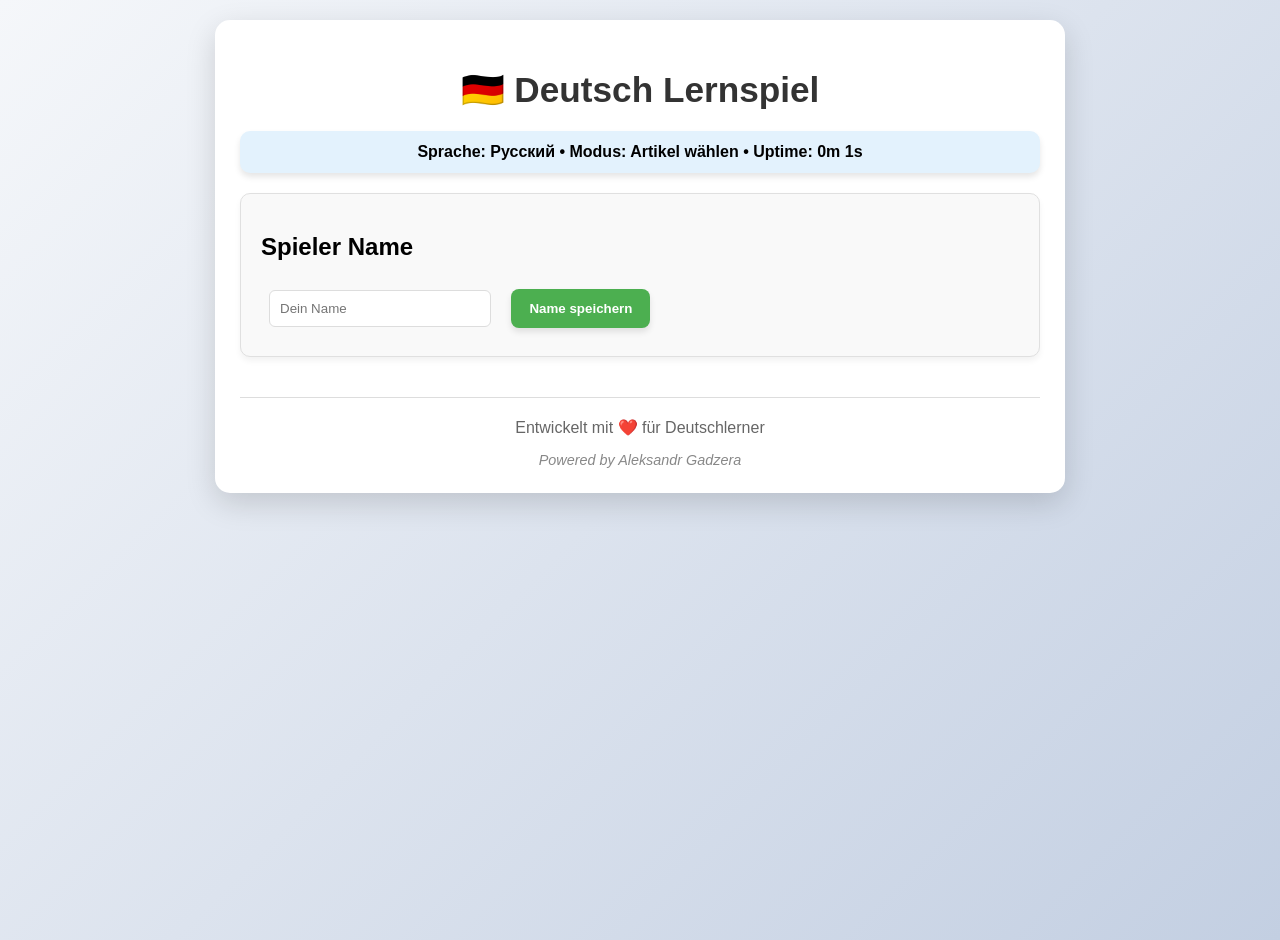
<file: german-game.html>
<!DOCTYPE html>
<html lang="de">
<head>
    <meta charset="UTF-8">
    <meta name="viewport" content="width=device-width, initial-scale=1.0">
    <title>Deutsch Lernspiel</title>
    <style>
        body { 
            font-family: Arial, sans-serif; 
            margin: 20px; 
            background: linear-gradient(135deg, #f5f7fa 0%, #c3cfe2 100%);
            min-height: 100vh;
        }
        .container { 
            max-width: 800px; 
            margin: 0 auto; 
            background: white; 
            padding: 25px; 
            border-radius: 15px; 
            box-shadow: 0 10px 30px rgba(0,0,0,0.15);
            position: relative;
        }
        h1 { 
            text-align: center; 
            color: #333; 
            margin-bottom: 20px;
            font-size: 2.2em;
        }
        .section { 
            margin: 20px 0; 
            padding: 20px; 
            border: 1px solid #e0e0e0; 
            border-radius: 10px; 
            background: #f9f9f9;
            box-shadow: 0 4px 6px rgba(0,0,0,0.05);
        }
        button { 
            padding: 12px 18px; 
            margin: 8px; 
            cursor: pointer; 
            border: none;
            border-radius: 8px;
            background: #4CAF50;
            color: white;
            font-weight: bold;
            transition: all 0.3s ease;
            box-shadow: 0 4px 6px rgba(0,0,0,0.1);
        }
        button:hover {
            background: #45a049;
            transform: translateY(-3px);
            box-shadow: 0 6px 12px rgba(0,0,0,0.15);
        }
        button.active { 
            background: #2196F3; 
            transform: scale(1.05);
        }
        .filter-btn { 
            background: #666; 
        }
        .filter-btn.active {
            background: #2196F3;
        }
        input, select { 
            padding: 10px; 
            margin: 8px; 
            border: 1px solid #ddd;
            border-radius: 6px;
            width: 200px;
        }
        #quiz, #result { 
            display: none; 
            text-align: center; 
        }
        #answers button { 
            display: block; 
            width: 100%; 
            margin: 8px 0; 
            background: #666;
            font-size: 1.1em;
            padding: 15px;
        }
        
        /* Стили для кнопок статуса изучения - ИСПРАВЛЕНЫ */
        .learning-status {
            display: flex;
            justify-content: center;
            gap: 25px;
            margin: 30px 0;
            padding: 20px;
            background: rgba(255, 255, 255, 0.95);
            border-radius: 20px;
            box-shadow: 0 8px 25px rgba(0, 0, 0, 0.1);
            position: sticky;
            top: 20px;
            z-index: 100;
            border: 2px solid #e0e0e0;
        }
        
        .status-btn {
            padding: 18px 30px;
            border: 3px solid #e0e0e0;
            border-radius: 35px;
            background: white;
            cursor: pointer;
            transition: all 0.4s ease;
            display: flex;
            align-items: center;
            gap: 15px;
            font-weight: bold;
            font-size: 18px;
            min-width: 220px;
            justify-content: center;
            box-shadow: 0 6px 15px rgba(0, 0, 0, 0.1);
            color: #333; /* ЧЁРНЫЙ ТЕКСТ */
        }
        
        .status-btn:hover {
            transform: translateY(-5px);
            box-shadow: 0 10px 25px rgba(0, 0, 0, 0.2);
        }
        
        .status-btn.active {
            transform: scale(1.1);
            box-shadow: 0 12px 30px rgba(0, 0, 0, 0.25);
        }
        
        /* Яркое свечение для выученных слов - ИСПРАВЛЕНО */
        .word-learned {
            border-color: #4CAF50;
            background: #4CAF50; /* ЗЕЛЁНЫЙ ФОН */
            color: white; /* БЕЛЫЙ ТЕКСТ НА ЗЕЛЁНОМ */
            box-shadow: 0 6px 25px rgba(76, 175, 80, 0.5);
        }
        
        /* Яркое свечение для выученных артиклей - ИСПРАВЛЕНО */
        .article-learned {
            border-color: #2196F3;
            background: #2196F3; /* СИНИЙ ФОН */
            color: white; /* БЕЛЫЙ ТЕКСТ НА СИНЕМ */
            box-shadow: 0 6px 25px rgba(33, 150, 243, 0.5);
        }
        
        /* Если выучено и слово и артикль - ИСПРАВЛЕНО */
        .both-learned {
            border-color: #FF9800;
            background: #FF9800; /* ОРАНЖЕВЫЙ ФОН */
            color: white; /* БЕЛЫЙ ТЕКСТ НА ОРАНЖЕВОМ */
            box-shadow: 0 6px 25px rgba(255, 152, 0, 0.5);
        }
        
        .status-icon {
            font-size: 24px;
            font-weight: bold;
            transition: all 0.3s ease;
        }
        
        .status-btn.active .status-icon {
            transform: scale(1.4);
        }
        
        /* Анимация при активации */
        @keyframes glow {
            0% { box-shadow: 0 6px 20px rgba(0, 0, 0, 0.2); }
            50% { box-shadow: 0 6px 30px rgba(76, 175, 80, 0.7); }
            100% { box-shadow: 0 6px 20px rgba(0, 0, 0, 0.2); }
        }
        
        .word-learned.active {
            animation: glow 2s ease-in-out infinite;
        }
        
        .article-learned.active {
            animation: glow 2s ease-in-out infinite;
        }
        
        .user-stats-table {
            width: 100%;
            border-collapse: collapse;
            margin: 20px 0;
            box-shadow: 0 4px 8px rgba(0,0,0,0.1);
        }
        
        .user-stats-table th,
        .user-stats-table td {
            border: 1px solid #ddd;
            padding: 12px;
            text-align: left;
        }
        
        .user-stats-table th {
            background: #f5f5f5;
            font-weight: bold;
        }
        
        .user-stats-table tr.current-user {
            background: #e3f2fd;
            font-weight: bold;
        }
        
        .online-users {
            background: #e8f5e8;
            border: 1px solid #4CAF50;
            border-radius: 8px;
            padding: 15px;
            margin: 15px 0;
            text-align: center;
            font-size: 1.1em;
        }
        .star-btn { 
            font-size: 28px; 
            cursor: pointer; 
            border: none; 
            background: none; 
            transition: all 0.3s ease;
            padding: 8px;
        }
        .star-btn:hover {
            transform: scale(1.3);
        }
        .starred { 
            color: gold; 
            text-shadow: 0 0 15px gold;
        }
        .not-starred { color: #ccc; }
        #question {
            font-size: 1.4em;
            margin-bottom: 20px;
            font-weight: bold;
        }
        #word {
            font-size: 1.8em;
            font-weight: bold;
            margin: 15px 0;
            color: #333;
        }
        .word-with-article {
            display: flex;
            align-items: center;
            justify-content: center;
            gap: 15px;
            margin: 20px 0;
        }
        .article-display {
            font-size: 2.5em;
            font-weight: bold;
            color: #333;
        }
        .correct-answer {
            font-size: 1.4em;
            font-weight: bold;
            color: #22c55e;
            margin-left: 20px;
        }
        .answer-feedback {
            display: flex;
            align-items: center;
            justify-content: center;
            gap: 20px;
            margin: 15px 0;
        }
        .star-info {
            font-size: 1em;
            color: #666;
            margin-top: 15px;
        }
        .navigation-buttons {
            display: flex;
            justify-content: space-between;
            margin-top: 25px;
        }
        .back-btn {
            background: #6c757d;
        }
        .back-btn:hover {
            background: #5a6268;
        }
        .stats-btn {
            background: #17a2b8;
        }
        .stats-btn:hover {
            background: #138496;
        }
        .developer-info {
            text-align: center;
            margin-top: 40px;
            color: #666;
            font-size: 1em;
            border-top: 1px solid #ddd;
            padding-top: 20px;
        }
        .learned-words-info {
            background: #e8f5e8;
            border: 2px solid #4CAF50;
            border-radius: 10px;
            padding: 15px;
            margin: 15px 0;
            text-align: center;
            font-size: 1.1em;
            font-weight: bold;
        }
        .star-animation {
            animation: starPulse 0.5s ease-in-out;
        }
        @keyframes starPulse {
            0% { transform: scale(1); }
            50% { transform: scale(1.5); }
            100% { transform: scale(1); }
        }
        
        .powered-by {
            text-align: center;
            margin-top: 15px;
            color: #888;
            font-size: 0.9em;
            font-style: italic;
        }
        
        .info-bar {
            background: #e3f2fd;
            border-radius: 10px;
            padding: 12px 20px;
            margin-bottom: 20px;
            text-align: center;
            font-weight: bold;
            box-shadow: 0 4px 6px rgba(0,0,0,0.1);
        }
        
        .progress-bar {
            width: 100%;
            height: 10px;
            background: #e0e0e0;
            border-radius: 5px;
            margin: 15px 0;
            overflow: hidden;
        }
        
        .progress-fill {
            height: 100%;
            background: linear-gradient(90deg, #4CAF50, #8BC34A);
            width: 0%;
            transition: width 0.5s ease;
        }
    </style>
</head>
<body>
    <div class="container">
        <h1>🇩🇪 Deutsch Lernspiel</h1>
        
        <div id="info" class="info-bar"></div>
        
        <div id="nameBox" class="section">
            <h2>Spieler Name</h2>
            <input type="text" id="playerName" placeholder="Dein Name">
            <button onclick="saveName()">Name speichern</button>
        </div>
        
        <div id="menu" class="section" style="display:none">
            <h2>Einstellungen</h2>
            
            <div id="learnedWordsInfo" class="learned-words-info" style="display:none">
                <strong>Gelernte Wörter: <span id="learnedCount">0</span> | Gelernte Artikel: <span id="learnedArticlesCount">0</span></strong>
            </div>
            
            <div>
                <h3>Sprache / Language:</h3>
                <button onclick="setLang('ru')">Русский</button>
                <button onclick="setLang('tr')">Türkçe</button>
                <button onclick="setLang('fa')">فارسی</button>
            </div>
            
            <div>
                <h3>Spielmodus:</h3>
                <button onclick="setMode('article')">Artikel wählen</button>
                <button onclick="setMode('de_to_l1')">Deutsch → Übersetzung</button>
                <button onclick="setMode('l1_to_de')">Übersetzung → Deutsch</button>
            </div>
            
            <div>
                <h3>Wörter Filter:</h3>
                <button class="filter-btn" onclick="setWordFilter('all')">Alle Wörter</button>
                <button class="filter-btn" onclick="setWordFilter('learned')">Bereits gelernt</button>
                <button class="filter-btn" onclick="setWordFilter('unlearned')">Noch nicht gelernt</button>
                <button class="filter-btn" onclick="setWordFilter('no_article')">Artikel nicht gelernt</button>
                <button class="filter-btn" onclick="setWordFilter('no_word')">Wörter nicht gelernt</button>
            </div>
            
            <div id="wordCountInfo"></div>
            
            <div>
                <h3>Anzahl Fragen:</h3>
                <input type="number" id="qCount" value="10" min="5" max="100">
            </div>
            
            <div id="statsBox"></div>
            
            <div class="navigation-buttons">
                <button class="stats-btn" onclick="showStats()">📊 Meine Statistik</button>
                <button class="stats-btn" onclick="showGlobalStats()">🌍 Globale Statistik</button>
                <button onclick="startQuiz()" style="font-size: 20px; padding: 18px 35px; background: #FF5722;">Quiz starten! 🚀</button>
            </div>
        </div>
        
        <div id="quiz" class="section">
            <h2>Quiz</h2>
            <div id="question"></div>
            <div id="wordDisplay" class="word-with-article">
                <div id="articleDisplay" class="article-display"></div>
                <div id="word" class="word-text"></div>
                <div id="correctAnswerDisplay" class="correct-answer"></div>
            </div>
            <div id="translationBox" style="font-style: italic; margin: 15px 0; font-size: 1.2em;"></div>
            <div id="answers"></div>
            
            <div class="learning-status">
                <button class="status-btn" id="wordLearnedBtn" onclick="toggleWordLearned()">
                    <span class="status-icon" id="wordLearnedIcon">□</span> 
                    <span class="status-text">Wort gelernt</span>
                </button>
                <button class="status-btn" id="articleLearnedBtn" onclick="toggleArticleLearned()">
                    <span class="status-icon" id="articleLearnedIcon">□</span> 
                    <span class="status-text">Artikel gelernt</span>
                </button>
            </div>
            
            <div class="progress-bar">
                <div class="progress-fill" id="progressFill"></div>
            </div>
            
            <div class="navigation-buttons">
                <button class="back-btn" onclick="backToMenu()">← Zurück</button>
                <div id="progress" style="font-weight: bold; font-size: 1.1em;">Frage <span id="currentQuestion">1</span> von <span id="totalQuestions">10</span></div>
            </div>
        </div>
        
        <div id="result" class="section">
            <h2>Ergebnis</h2>
            <div id="score" style="font-size: 28px; margin: 25px 0;"></div>
            
            <div id="resultStats" style="margin: 25px 0;"></div>
            
            <div class="navigation-buttons">
                <button class="back-btn" onclick="backToMenu()">← Zurück zum Menü</button>
                <button onclick="restart()">Neues Spiel</button>
            </div>
        </div>

        <div id="stats" class="section" style="display:none">
            <h2>📊 Meine Statistik</h2>
            <div id="detailedStats"></div>
            <div class="navigation-buttons">
                <button class="back-btn" onclick="backToMenu()">← Zurück</button>
            </div>
        </div>
        
        <div id="globalStats" class="section" style="display:none">
            <h2>🌍 Globale Statistik</h2>
            <div id="onlineUsersInfo" class="online-users"></div>
            <div id="globalStatsContent"></div>
            <div class="navigation-buttons">
                <button class="back-btn" onclick="backToMenu()">← Zurück</button>
            </div>
        </div>
        
        <div class="developer-info">
            Entwickelt mit ❤️ für Deutschlerner
            <div class="powered-by">Powered by Aleksandr Gadzera</div>
        </div>
    </div>

    <script>
// Game state
let lang = 'ru';
let mode = 'article';
let index = 0;
let score = 0;
let words = [];
let filteredWords = [];
let quizWords = [];
let playerName = '';
let playerId = '';
let wordFilter = 'all';
let learnedWords = []; // Выученные слова (перевод)
let learnedArticles = []; // Выученные артикли
let startTime = Date.now();

// Глобальная статистика (в реальном приложении это было бы на сервере)
let globalStats = JSON.parse(localStorage.getItem('globalStats') || '{"users": {}, "onlineUsers": {}}');
let onlineUsers = globalStats.onlineUsers;

// СЛОВАРЬ:
const wordDictionary = [
  {
    "article": "der",
    "word": "Abend",
    "translation_ru": "вечер",
    "translation_tr": "akşam",
    "translation_fa": "عصر"
  },
  {
    "article": "der",
    "word": "Abfall",
    "translation_ru": "мусор",
    "translation_tr": "çöp",
    "translation_fa": "زباله"
  },
  {
    "article": "der",
    "word": "Abschluss",
    "translation_ru": "окончание (учебы)",
    "translation_tr": "mezuniyet",
    "translation_fa": "پایان (تحصیل)"
  },
  {
    "article": "der",
    "word": "Affe",
    "translation_ru": "обезьяна",
    "translation_tr": "maymun",
    "translation_fa": "میمون"
  },
  {
    "article": "der",
    "word": "Agent",
    "translation_ru": "агент",
    "translation_tr": "ajan",
    "translation_fa": "عامل"
  },
  {
    "article": "der",
    "word": "Agnostiker",
    "translation_ru": "агностик",
    "translation_tr": "agnostik",
    "translation_fa": "ندانم‌گرا"
  },
  {
    "article": "der",
    "word": "Akku",
    "translation_ru": "аккумулятор",
    "translation_tr": "akü",
    "translation_fa": "باتری"
  },
  {
    "article": "der",
    "word": "Alkohol",
    "translation_ru": "алкоголь",
    "translation_tr": "alkol",
    "translation_fa": "الکل"
  },
  {
    "article": "der",
    "word": "Anfang",
    "translation_ru": "начало",
    "translation_tr": "başlangıç",
    "translation_fa": "شروع"
  },
  {
    "article": "der",
    "word": "Anzug",
    "translation_ru": "костюм",
    "translation_tr": "takım elbise",
    "translation_fa": "کت و شلوار"
  },
  {
    "article": "der",
    "word": "Apfel",
    "translation_ru": "яблоко",
    "translation_tr": "elma",
    "translation_fa": "سیب"
  },
  {
    "article": "der",
    "word": "Apfelsaft",
    "translation_ru": "яблочный сок",
    "translation_tr": "elma suyu",
    "translation_fa": "آب سیب"
  },
  {
    "article": "der",
    "word": "Appetit",
    "translation_ru": "аппетит",
    "translation_tr": "iştah",
    "translation_fa": "اشتها"
  },
  {
    "article": "der",
    "word": "April",
    "translation_ru": "апрель",
    "translation_tr": "nisan",
    "translation_fa": "آوریل"
  },
  {
    "article": "der",
    "word": "Arm",
    "translation_ru": "рука (от плеча до кисти)",
    "translation_tr": "kol",
    "translation_fa": "بازو"
  },
  {
    "article": "der",
    "word": "Arzt",
    "translation_ru": "врач (мужчина)",
    "translation_tr": "doktor (erkek)",
    "translation_fa": "پزشک (مرد)"
  },
  {
    "article": "der",
    "word": "Aspekt",
    "translation_ru": "аспект",
    "translation_tr": "aspekt",
    "translation_fa": "جنبه"
  },
  {
    "article": "der",
    "word": "Atem",
    "translation_ru": "дыхание",
    "translation_tr": "nefes",
    "translation_fa": "نفس"
  },
  {
    "article": "der",
    "word": "Athlet",
    "translation_ru": "атлет",
    "translation_tr": "atlet",
    "translation_fa": "ورزشکار"
  },
  {
    "article": "der",
    "word": "August",
    "translation_ru": "август",
    "translation_tr": "ağustos",
    "translation_fa": "اوت"
  },
  {
    "article": "der",
    "word": "Ausflug",
    "translation_ru": "прогулка, поездка",
    "translation_tr": "gezi",
    "translation_fa": "گردش"
  },
  {
    "article": "der",
    "word": "Ausländer",
    "translation_ru": "иностранец",
    "translation_tr": "yabancı",
    "translation_fa": "خارجی"
  },
  {
    "article": "der",
    "word": "Ausweis",
    "translation_ru": "удостоверение личности",
    "translation_tr": "kimlik kartı",
    "translation_fa": "کارت شناسایی"
  },
  {
    "article": "der",
    "word": "Bach",
    "translation_ru": "ручей",
    "translation_tr": "dere",
    "translation_fa": "جویبار"
  },
  {
    "article": "der",
    "word": "Bahnhof",
    "translation_ru": "вокзал",
    "translation_tr": "tren istasyonu",
    "translation_fa": "ایستگاه قطار"
  },
  {
    "article": "der",
    "word": "Balkon",
    "translation_ru": "балкон",
    "translation_tr": "balkon",
    "translation_fa": "بالکن"
  },
  {
    "article": "der",
    "word": "Ball",
    "translation_ru": "мяч",
    "translation_tr": "top",
    "translation_fa": "توپ"
  },
  {
    "article": "der",
    "word": "Banane",
    "translation_ru": "банан",
    "translation_tr": "muz",
    "translation_fa": "موز"
  },
  {
    "article": "der",
    "word": "Bart",
    "translation_ru": "борода",
    "translation_tr": "sakal",
    "translation_fa": "ریش"
  },
  {
    "article": "der",
    "word": "Baum",
    "translation_ru": "дерево",
    "translation_tr": "ağaç",
    "translation_fa": "درخت"
  },
  {
    "article": "der",
    "word": "Becher",
    "translation_ru": "стаканчик, кружка",
    "translation_tr": "bardak",
    "translation_fa": "لیوان"
  },
  {
    "article": "der",
    "word": "Beginn",
    "translation_ru": "начало",
    "translation_tr": "başlangıç",
    "translation_fa": "شروع"
  },
  {
    "article": "der",
    "word": "Berg",
    "translation_ru": "гора",
    "translation_tr": "dağ",
    "translation_fa": "کوه"
  },
  {
    "article": "der",
    "word": "Beruf",
    "translation_ru": "профессия",
    "translation_tr": "meslek",
    "translation_fa": "شغل"
  },
  {
    "article": "der",
    "word": "Besuch",
    "translation_ru": "визит, гости",
    "translation_tr": "ziyaret",
    "translation_fa": "بازدید"
  },
  {
    "article": "der",
    "word": "Bewohner",
    "translation_ru": "житель",
    "translation_tr": "sakin",
    "translation_fa": "ساکن"
  },
  {
    "article": "der",
    "word": "Blick",
    "translation_ru": "взгляд, вид",
    "translation_tr": "bakış",
    "translation_fa": "نگاه"
  },
  {
    "article": "der",
    "word": "Blog",
    "translation_ru": "блог",
    "translation_tr": "blog",
    "translation_fa": "وبلاگ"
  },
  {
    "article": "der",
    "word": "Bruder",
    "translation_ru": "брат",
    "translation_tr": "erkek kardeş",
    "translation_fa": "برادر"
  },
  {
    "article": "der",
    "word": "Bus",
    "translation_ru": "автобус",
    "translation_tr": "otobüs",
    "translation_fa": "اتوبوس"
  },
  {
    "article": "der",
    "word": "Bürostuhl",
    "translation_ru": "офисный стул",
    "translation_tr": "ofis koltuğu",
    "translation_fa": "صندلی اداری"
  },
  {
    "article": "der",
    "word": "Charakter",
    "translation_ru": "характер",
    "translation_tr": "karakter",
    "translation_fa": "شخصیت"
  },
  {
    "article": "der",
    "word": "Chef",
    "translation_ru": "шеф, босс",
    "translation_tr": "şef, patron",
    "translation_fa": "رئیس"
  },
  {
    "article": "der",
    "word": "Christ",
    "translation_ru": "христианин",
    "translation_tr": "Hristiyan",
    "translation_fa": "مسیحی"
  },
  {
    "article": "der",
    "word": "Computer",
    "translation_ru": "компьютер",
    "translation_tr": "bilgisayar",
    "translation_fa": "کامپیوتر"
  },
  {
    "article": "der",
    "word": "Dachboden",
    "translation_ru": "чердак",
    "translation_tr": "tavan arası",
    "translation_fa": "پشت بام"
  },
  {
    "article": "der",
    "word": "Dank",
    "translation_ru": "благодарность",
    "translation_tr": "teşekkür",
    "translation_fa": "تشکر"
  },
  {
    "article": "der",
    "word": "Dezember",
    "translation_ru": "декабрь",
    "translation_tr": "aralık",
    "translation_fa": "دسامبر"
  },
  {
    "article": "der",
    "word": "Dialekt",
    "translation_ru": "диалект",
    "translation_tr": "lehçe",
    "translation_fa": "لهجه"
  },
  {
    "article": "der",
    "word": "Dieb",
    "translation_ru": "вор",
    "translation_tr": "hırsız",
    "translation_fa": "دزد"
  },
  {
    "article": "der",
    "word": "Dienstag",
    "translation_ru": "вторник",
    "translation_tr": "salı",
    "translation_fa": "سه‌شنبه"
  },
  {
    "article": "der",
    "word": "Dom",
    "translation_ru": "собор",
    "translation_tr": "katedral",
    "translation_fa": "کلیسای جامع"
  },
  {
    "article": "der",
    "word": "Donner",
    "translation_ru": "гром",
    "translation_tr": "gök gürültüsü",
    "translation_fa": "رعد"
  },
  {
    "article": "der",
    "word": "Donnerstag",
    "translation_ru": "четверг",
    "translation_tr": "perşembe",
    "translation_fa": "پنجشنبه"
  },
  {
    "article": "der",
    "word": "Drink",
    "translation_ru": "напиток (алкогольный)",
    "translation_tr": "içki",
    "translation_fa": "نوشیدنی (الکلی)"
  },
  {
    "article": "der",
    "word": "Driver",
    "translation_ru": "водитель",
    "translation_tr": "sürücü",
    "translation_fa": "راننده"
  },
  {
    "article": "der",
    "word": "Effekt",
    "translation_ru": "эффект",
    "translation_tr": "efekt",
    "translation_fa": "اثر"
  },
  {
    "article": "der",
    "word": "Eid",
    "translation_ru": "присяга",
    "translation_tr": "yemin",
    "translation_fa": "سوگند"
  },
  {
    "article": "der",
    "word": "Eifer",
    "translation_ru": "рвение",
    "translation_tr": "şevk",
    "translation_fa": "اشتیاق"
  },
  {
    "article": "der",
    "word": "Einfluss",
    "translation_ru": "влияние",
    "translation_tr": "etki",
    "translation_fa": "تأثیر"
  },
  {
    "article": "der",
    "word": "Eintritt",
    "translation_ru": "вход, вступление",
    "translation_tr": "giriş",
    "translation_fa": "ورود"
  },
  {
    "article": "der",
    "word": "Elefant",
    "translation_ru": "слон",
    "translation_tr": "fil",
    "translation_fa": "فیل"
  },
  {
    "article": "der",
    "word": "Empfänger",
    "translation_ru": "получатель, приёмник",
    "translation_tr": "alıcı",
    "translation_fa": "گیرنده"
  },
  {
    "article": "der",
    "word": "Endverbraucher",
    "translation_ru": "конечный потребитель",
    "translation_tr": "nihai tüketici",
    "translation_fa": "مصرف کننده نهایی"
  },
  {
    "article": "der",
    "word": "Enkel",
    "translation_ru": "внук",
    "translation_tr": "torun",
    "translation_fa": "نوه"
  },
  {
    "article": "der",
    "word": "Erwachsene",
    "translation_ru": "взрослый",
    "translation_tr": "yetişkin",
    "translation_fa": "بزرگسال"
  },
  {
    "article": "der",
    "word": "Essig",
    "translation_ru": "уксус",
    "translation_tr": "sirke",
    "translation_fa": "سرکه"
  },
  {
    "article": "der",
    "word": "Euro",
    "translation_ru": "евро",
    "translation_tr": "euro",
    "translation_fa": "یورو"
  },
  {
    "article": "der",
    "word": "Fachmann",
    "translation_ru": "специалист",
    "translation_tr": "uzman",
    "translation_fa": "متخصص"
  },
  {
    "article": "der",
    "word": "Fahrer",
    "translation_ru": "водитель",
    "translation_tr": "sürücü",
    "translation_fa": "راننده"
  },
  {
    "article": "der",
    "word": "Fahrplan",
    "translation_ru": "расписание",
    "translation_tr": "tarife",
    "translation_fa": "برنامه زمانی"
  },
  {
    "article": "der",
    "word": "Fahrstuhl",
    "translation_ru": "лифт",
    "translation_tr": "asansör",
    "translation_fa": "آسانسور"
  },
  {
    "article": "der",
    "word": "Fall",
    "translation_ru": "случай, падение",
    "translation_tr": "durum, düşüş",
    "translation_fa": "مورد، سقوط"
  },
  {
    "article": "der",
    "word": "Februar",
    "translation_ru": "февраль",
    "translation_tr": "şubat",
    "translation_fa": "فوریه"
  },
  {
    "article": "der",
    "word": "Fehler",
    "translation_ru": "ошибка",
    "translation_tr": "hata",
    "translation_fa": "خطا"
  },
  {
    "article": "der",
    "word": "Fernseher",
    "translation_ru": "телевизор",
    "translation_tr": "televizyon",
    "translation_fa": "تلویزیون"
  },
  {
    "article": "der",
    "word": "Festplatz",
    "translation_ru": "площадь для празднеств",
    "translation_tr": "festival alanı",
    "translation_fa": "میدان جشن"
  },
  {
    "article": "der",
    "word": "Film",
    "translation_ru": "фильм",
    "translation_tr": "film",
    "translation_fa": "فیلم"
  },
  {
    "article": "der",
    "word": "Finger",
    "translation_ru": "палец (на руке)",
    "translation_tr": "parmak",
    "translation_fa": "انگشت"
  },
  {
    "article": "der",
    "word": "Fisch",
    "translation_ru": "рыба",
    "translation_tr": "balık",
    "translation_fa": "ماهی"
  },
  {
    "article": "der",
    "word": "Fleisch",
    "translation_ru": "мясо",
    "translation_tr": "et",
    "translation_fa": "گوشت"
  },
  {
    "article": "der",
    "word": "Flughafen",
    "translation_ru": "аэропорт",
    "translation_tr": "havaalanı",
    "translation_fa": "فرودگاه"
  },
  {
    "article": "der",
    "word": "Fluss",
    "translation_ru": "река",
    "translation_tr": "nehir",
    "translation_fa": "رودخانه"
  },
  {
    "article": "der",
    "word": "Freund",
    "translation_ru": "друг, парень",
    "translation_tr": "arkadaş, erkek arkadaş",
    "translation_fa": "دوست، دوست پسر"
  },
  {
    "article": "der",
    "word": "Frühling",
    "translation_ru": "весна",
    "translation_tr": "ilkbahar",
    "translation_fa": "بهار"
  },
  {
    "article": "der",
    "word": "Führerschein",
    "translation_ru": "водительские права",
    "translation_tr": "ehliyet",
    "translation_fa": "گواهینامه رانندگی"
  },
  {
    "article": "der",
    "word": "Fuß",
    "translation_ru": "нога (ступня)",
    "translation_tr": "ayak",
    "translation_fa": "پا"
  },
  {
    "article": "der",
    "word": "Fußball",
    "translation_ru": "футбол, футбольный мяч",
    "translation_tr": "futbol, futbol topu",
    "translation_fa": "فوتبال، توپ فوتبال"
  },
  {
    "article": "der",
    "word": "Garten",
    "translation_ru": "сад",
    "translation_tr": "bahçe",
    "translation_fa": "باغ"
  },
  {
    "article": "der",
    "word": "Gast",
    "translation_ru": "гость",
    "translation_tr": "misafir",
    "translation_fa": "مهمان"
  },
  {
    "article": "der",
    "word": "Geburtstag",
    "translation_ru": "день рождения",
    "translation_tr": "doğum günü",
    "translation_fa": "تولد"
  },
  {
    "article": "der",
    "word": "Gedanke",
    "translation_ru": "мысль",
    "translation_tr": "düşünce",
    "translation_fa": "فکر"
  },
  {
    "article": "der",
    "word": "Gefallen",
    "translation_ru": "услуга",
    "translation_tr": "iyilik",
    "translation_fa": "لطف"
  },
  {
    "article": "der",
    "word": "Gegensatz",
    "translation_ru": "противоположность",
    "translation_tr": "zıtlık",
    "translation_fa": "متضاد"
  },
  {
    "article": "der",
    "word": "Geist",
    "translation_ru": "дух, ум",
    "translation_tr": "ruh, akıl",
    "translation_fa": "روح، عقل"
  },
  {
    "article": "der",
    "word": "Geldschein",
    "translation_ru": "банкнота",
    "translation_tr": "kağıt para",
    "translation_fa": "اسکناس"
  },
  {
    "article": "der",
    "word": "Gemüsestand",
    "translation_ru": "овощной прилавок",
    "translation_tr": "sebze tezgahı",
    "translation_fa": "غرفه سبزیجات"
  },
  {
    "article": "der",
    "word": "Genuss",
    "translation_ru": "удовольствие (от еды/питья)",
    "translation_tr": "zevk",
    "translation_fa": "لذت"
  },
  {
    "article": "der",
    "word": "Geruch",
    "translation_ru": "запах",
    "translation_tr": "koku",
    "translation_fa": "بو"
  },
  {
    "article": "der",
    "word": "Geschmack",
    "translation_ru": "вкус",
    "translation_tr": "tat",
    "translation_fa": "طعم"
  },
  {
    "article": "der",
    "word": "Geselle",
    "translation_ru": "подмастерье",
    "translation_tr": "kalfa",
    "translation_fa": "شاگرد"
  },
  {
    "article": "der",
    "word": "Gott",
    "translation_ru": "бог",
    "translation_tr": "tanrı",
    "translation_fa": "خدا"
  },
  {
    "article": "der",
    "word": "Großvater",
    "translation_ru": "дедушка",
    "translation_tr": "büyükbaba",
    "translation_fa": "پدربزرگ"
  },
  {
    "article": "der",
    "word": "Gruß",
    "translation_ru": "приветствие",
    "translation_tr": "selam",
    "translation_fa": "سلام"
  },
  {
    "article": "der",
    "word": "Gürtel",
    "translation_ru": "пояс, ремень",
    "translation_tr": "kemer",
    "translation_fa": "کمربند"
  },
  {
    "article": "der",
    "word": "Hafen",
    "translation_ru": "порт",
    "translation_tr": "liman",
    "translation_fa": "بندر"
  },
  {
    "article": "der",
    "word": "Hahn",
    "translation_ru": "кран (водопроводный), петух",
    "translation_tr": "musluk, horoz",
    "translation_fa": "شیر آب، خروس"
  },
  {
    "article": "der",
    "word": "Halstuch",
    "translation_ru": "шарф (шейный)",
    "translation_tr": "boyun atkısı",
    "translation_fa": "شال گردن"
  },
  {
    "article": "der",
    "word": "Händler",
    "translation_ru": "торговец",
    "translation_tr": "tüccar",
    "translation_fa": "تاجر"
  },
  {
    "article": "der",
    "word": "Hartkäse",
    "translation_ru": "твёрдый сыр",
    "translation_tr": "sert peynir",
    "translation_fa": "پنیر سفت"
  },
  {
    "article": "der",
    "word": "Hase",
    "translation_ru": "заяц",
    "translation_tr": "tavşan",
    "translation_fa": "خرگوش"
  },
  {
    "article": "der",
    "word": "Haustier",
    "translation_ru": "домашнее животное",
    "translation_tr": "evcil hayvan",
    "translation_fa": "حیوان خانگی"
  },
  {
    "article": "der",
    "word": "Heft",
    "translation_ru": "тетрадь",
    "translation_tr": "defter",
    "translation_fa": "دفتر"
  },
  {
    "article": "der",
    "word": "Heiligenschein",
    "translation_ru": "нимб",
    "translation_tr": "halo",
    "translation_fa": "هاله"
  },
  {
    "article": "der",
    "word": "Herd",
    "translation_ru": "плита",
    "translation_tr": "ocak",
    "translation_fa": "اجاق"
  },
  {
    "article": "der",
    "word": "Herr",
    "translation_ru": "господин",
    "translation_tr": "bey",
    "translation_fa": "آقا"
  },
  {
    "article": "der",
    "word": "Himmel",
    "translation_ru": "небо, небеса",
    "translation_tr": "gökyüzü, cennet",
    "translation_fa": "آسمان، بهشت"
  },
  {
    "article": "der",
    "word": "Hindu",
    "translation_ru": "индуист",
    "translation_tr": "Hindu",
    "translation_fa": "هندو"
  },
  {
    "article": "der",
    "word": "Hund",
    "translation_ru": "собака",
    "translation_tr": "köpek",
    "translation_fa": "سگ"
  },
  {
    "article": "der",
    "word": "Hunger",
    "translation_ru": "голод",
    "translation_tr": "açlık",
    "translation_fa": "گرسنگی"
  },
  {
    "article": "der",
    "word": "Idiot",
    "translation_ru": "идиот",
    "translation_tr": "aptal",
    "translation_fa": "احمق"
  },
  {
    "article": "der",
    "word": "Impfstoff",
    "translation_ru": "вакцина",
    "translation_tr": "aşı",
    "translation_fa": "واکسن"
  },
  {
    "article": "der",
    "word": "Ingenieur",
    "translation_ru": "инженер",
    "translation_tr": "mühendis",
    "translation_fa": "مهندس"
  },
  {
    "article": "der",
    "word": "Internist",
    "translation_ru": "терапевт",
    "translation_tr": "dahiliyeci",
    "translation_fa": "پزشک داخلی"
  },
  {
    "article": "der",
    "word": "Islam",
    "translation_ru": "ислам",
    "translation_tr": "İslam",
    "translation_fa": "اسلام"
  },
  {
    "article": "der",
    "word": "Jacke",
    "translation_ru": "куртка",
    "translation_tr": "ceket",
    "translation_fa": "ژاکت"
  },
  {
    "article": "der",
    "word": "Januar",
    "translation_ru": "январь",
    "translation_tr": "ocak",
    "translation_fa": "ژانویه"
  },
  {
    "article": "der",
    "word": "Jude",
    "translation_ru": "иудей",
    "translation_tr": "Yahudi",
    "translation_fa": "یهودی"
  },
  {
    "article": "der",
    "word": "Juli",
    "translation_ru": "июль",
    "translation_tr": "temmuz",
    "translation_fa": "جولای"
  },
  {
    "article": "der",
    "word": "Juni",
    "translation_ru": "июнь",
    "translation_tr": "haziran",
    "translation_fa": "ژوئن"
  },
  {
    "article": "der",
    "word": "Kaffee",
    "translation_ru": "кофе",
    "translation_tr": "kahve",
    "translation_fa": "قهوه"
  },
  {
    "article": "der",
    "word": "Kalender",
    "translation_ru": "календарь",
    "translation_tr": "takvim",
    "translation_fa": "تقویم"
  },
  {
    "article": "der",
    "word": "Kangaroo",
    "translation_ru": "кенгуру",
    "translation_tr": "kanguru",
    "translation_fa": "کانگورو"
  },
  {
    "article": "der",
    "word": "Kellner",
    "translation_ru": "официант",
    "translation_tr": "garson",
    "translation_fa": "گارسون"
  },
  {
    "article": "der",
    "word": "Ketchup",
    "translation_ru": "кетчуп",
    "translation_tr": "ketçap",
    "translation_fa": "کتچاپ"
  },
  {
    "article": "der",
    "word": "Kiosk",
    "translation_ru": "киоск",
    "translation_tr": "büfe",
    "translation_fa": "کیوسک"
  },
  {
    "article": "der",
    "word": "Kissen",
    "translation_ru": "подушка",
    "translation_tr": "yastık",
    "translation_fa": "بالش"
  },
  {
    "article": "der",
    "word": "Klang",
    "translation_ru": "звук, звон",
    "translation_tr": "ses, çınlama",
    "translation_fa": "صدا، زنگ"
  },
  {
    "article": "der",
    "word": "Kleiderschrank",
    "translation_ru": "гардероб",
    "translation_tr": "gardırop",
    "translation_fa": "کمد لباس"
  },
  {
    "article": "der",
    "word": "Kilometer",
    "translation_ru": "километр",
    "translation_tr": "kilometre",
    "translation_fa": "کیلومتر"
  },
  {
    "article": "der",
    "word": "King",
    "translation_ru": "король",
    "translation_tr": "kral",
    "translation_fa": "پادشاه"
  },
  {
    "article": "der",
    "word": "Koffer",
    "translation_ru": "чемодан",
    "translation_tr": "bavul",
    "translation_fa": "چمدان"
  },
  {
    "article": "der",
    "word": "Konditor",
    "translation_ru": "кондитер",
    "translation_tr": "pastacı",
    "translation_fa": "قناد"
  },
  {
    "article": "der",
    "word": "König",
    "translation_ru": "король",
    "translation_tr": "kral",
    "translation_fa": "پادشاه"
  },
  {
    "article": "der",
    "word": "Kontinent",
    "translation_ru": "континент",
    "translation_tr": "kıta",
    "translation_fa": "قاره"
  },
  {
    "article": "der",
    "word": "Kontrast",
    "translation_ru": "контраст",
    "translation_tr": "kontrast",
    "translation_fa": "کنتراست"
  },
  {
    "article": "der",
    "word": "Kopf",
    "translation_ru": "голова",
    "translation_tr": "kafa",
    "translation_fa": "سر"
  },
  {
    "article": "der",
    "word": "Korb",
    "translation_ru": "корзина",
    "translation_tr": "sepet",
    "translation_fa": "سبد"
  },
  {
    "article": "der",
    "word": "Körper",
    "translation_ru": "тело",
    "translation_tr": "vücut",
    "translation_fa": "بدن"
  },
  {
    "article": "der",
    "word": "Kuchen",
    "translation_ru": "торт, пирог",
    "translation_tr": "pasta, turta",
    "translation_fa": "کیک، پای"
  },
  {
    "article": "der",
    "word": "Kugelschreiber",
    "translation_ru": "шариковая ручка",
    "translation_tr": "tükenmez kalem",
    "translation_fa": "خودکار"
  },
  {
    "article": "der",
    "word": "Kunde",
    "translation_ru": "клиент, покупатель",
    "translation_tr": "müşteri",
    "translation_fa": "مشتری"
  },
  {
    "article": "der",
    "word": "Kurs",
    "translation_ru": "курс",
    "translation_tr": "kurs",
    "translation_fa": "دوره"
  },
  {
    "article": "der",
    "word": "Laden",
    "translation_ru": "магазин",
    "translation_tr": "dükkan",
    "translation_fa": "فروشگاه"
  },
  {
    "article": "der",
    "word": "Laptop",
    "translation_ru": "ноутбук",
    "translation_tr": "dizüstü bilgisayar",
    "translation_fa": "لپ تاپ"
  },
  {
    "article": "der",
    "word": "Lehrer",
    "translation_ru": "учитель (мужчина)",
    "translation_tr": "öğretmen (erkek)",
    "translation_fa": "معلم (مرد)"
  },
  {
    "article": "der",
    "word": "Leiter",
    "translation_ru": "руководитель",
    "translation_tr": "lider",
    "translation_fa": "رهبر"
  },
  {
    "article": "der",
    "word": "Leser",
    "translation_ru": "читатель",
    "translation_tr": "okuyucu",
    "translation_fa": "خواننده"
  },
  {
    "article": "der",
    "word": "Licht",
    "translation_ru": "свет",
    "translation_tr": "ışık",
    "translation_fa": "نور"
  },
  {
    "article": "der",
    "word": "Löffel",
    "translation_ru": "ложка",
    "translation_tr": "kaşık",
    "translation_fa": "قاشق"
  },
  {
    "article": "der",
    "word": "Löwe",
    "translation_ru": "лев",
    "translation_tr": "aslan",
    "translation_fa": "شیر"
  },
  {
    "article": "der",
    "word": "Magen",
    "translation_ru": "желудок",
    "translation_tr": "mide",
    "translation_fa": "معده"
  },
  {
    "article": "der",
    "word": "Mai",
    "translation_ru": "май",
    "translation_tr": "mayıs",
    "translation_fa": "مه"
  },
  {
    "article": "der",
    "word": "Mann",
    "translation_ru": "мужчина, муж",
    "translation_tr": "erkek, koca",
    "translation_fa": "مرد، شوهر"
  },
  {
    "article": "der",
    "word": "Mantel",
    "translation_ru": "пальто",
    "translation_tr": "palto",
    "translation_fa": "پالتو"
  },
  {
    "article": "der",
    "word": "März",
    "translation_ru": "март",
    "translation_tr": "mart",
    "translation_fa": "مارس"
  },
  {
    "article": "der",
    "word": "Mechaniker",
    "translation_ru": "механик",
    "translation_tr": "mekanik",
    "translation_fa": "مکانیک"
  },
  {
    "article": "der",
    "word": "Meter",
    "translation_ru": "метр",
    "translation_tr": "metre",
    "translation_fa": "متر"
  },
  {
    "article": "der",
    "word": "Mittag",
    "translation_ru": "полдень",
    "translation_tr": "öğle",
    "translation_fa": "ظهر"
  },
  {
    "article": "der",
    "word": "Mittwoch",
    "translation_ru": "среда",
    "translation_tr": "çarşamba",
    "translation_fa": "چهارشنبه"
  },
  {
    "article": "der",
    "word": "Monat",
    "translation_ru": "месяц",
    "translation_tr": "ay",
    "translation_fa": "ماه"
  },
  {
    "article": "der",
    "word": "Montag",
    "translation_ru": "понедельник",
    "translation_tr": "pazartesi",
    "translation_fa": "دوشنبه"
  },
  {
    "article": "der",
    "word": "Morgen",
    "translation_ru": "утро",
    "translation_tr": "sabah",
    "translation_fa": "صبح"
  },
  {
    "article": "der",
    "word": "Motor",
    "translation_ru": "мотор",
    "translation_tr": "motor",
    "translation_fa": "موتور"
  },
  {
    "article": "der",
    "word": "Mund",
    "translation_ru": "рот",
    "translation_tr": "ağız",
    "translation_fa": "دهان"
  },
  {
    "article": "der",
    "word": "Museum",
    "translation_ru": "музей",
    "translation_tr": "müze",
    "translation_fa": "موزه"
  },
  {
    "article": "der",
    "word": "Muslim",
    "translation_ru": "мусульманин",
    "translation_tr": "Müslüman",
    "translation_fa": "مسلمان"
  },
  {
    "article": "der",
    "word": "Name",
    "translation_ru": "имя",
    "translation_tr": "isim",
    "translation_fa": "نام"
  },
  {
    "article": "der",
    "word": "Narr",
    "translation_ru": "дурак, шут",
    "translation_tr": "aptal, soytarı",
    "translation_fa": "احمق، دلقک"
  },
  {
    "article": "der",
    "word": "Neffe",
    "translation_ru": "племянник",
    "translation_tr": "yeğen (erkek)",
    "translation_fa": "برادرزاده"
  },
  {
    "article": "der",
    "word": "Nachmittag",
    "translation_ru": "послеполуденное время",
    "translation_tr": "öğleden sonra",
    "translation_fa": "بعد از ظهر"
  },
  {
    "article": "der",
    "word": "Nachbar",
    "translation_ru": "сосед",
    "translation_tr": "komşu",
    "translation_fa": "همسایه"
  },
  {
    "article": "der",
    "word": "Norden",
    "translation_ru": "север",
    "translation_tr": "kuzey",
    "translation_fa": "شمال"
  },
  {
    "article": "der",
    "word": "November",
    "translation_ru": "ноябрь",
    "translation_tr": "kasım",
    "translation_fa": "نوامبر"
  },
  {
    "article": "der",
    "word": "Oberschenkel",
    "translation_ru": "бедро",
    "translation_tr": "uyluk",
    "translation_fa": "ران"
  },
  {
    "article": "der",
    "word": "Ohr",
    "translation_ru": "ухо",
    "translation_tr": "kulak",
    "translation_fa": "گوش"
  },
  {
    "article": "der",
    "word": "Onkel",
    "translation_ru": "дядя",
    "translation_tr": "amca, dayı",
    "translation_fa": "عمو، دایی"
  },
  {
    "article": "der",
    "word": "Ort",
    "translation_ru": "место, населённый пункт",
    "translation_tr": "yer, yerleşim yeri",
    "translation_fa": "مکان، منطقه مسکونی"
  },
  {
    "article": "der",
    "word": "Osten",
    "translation_ru": "восток",
    "translation_tr": "doğu",
    "translation_fa": "شرق"
  },
  {
    "article": "der",
    "word": "Ozean",
    "translation_ru": "океан",
    "translation_tr": "okyanus",
    "translation_fa": "اقیانوس"
  },
  {
    "article": "der",
    "word": "Palast",
    "translation_ru": "дворец",
    "translation_tr": "saray",
    "translation_fa": "کاخ"
  },
  {
    "article": "der",
    "word": "Park",
    "translation_ru": "парк",
    "translation_tr": "park",
    "translation_fa": "پارک"
  },
  {
    "article": "der",
    "word": "Pass",
    "translation_ru": "паспорт",
    "translation_tr": "pasaport",
    "translation_fa": "پاسپورت"
  },
  {
    "article": "der",
    "word": "Pelz",
    "translation_ru": "мех",
    "translation_tr": "kürk",
    "translation_fa": "خز"
  },
  {
    "article": "der",
    "word": "Pen",
    "translation_ru": "ручка (перо)",
    "translation_tr": "dolma kalem",
    "translation_fa": "خودنویس"
  },
  {
    "article": "der",
    "word": "Pence",
    "translation_ru": "пенс",
    "translation_tr": "peni",
    "translation_fa": "پنی"
  },
  {
    "article": "der",
    "word": "Penny",
    "translation_ru": "пенни",
    "translation_tr": "peni",
    "translation_fa": "پنی"
  },
  {
    "article": "der",
    "word": "Pensionär",
    "translation_ru": "пенсионер",
    "translation_tr": "emekli",
    "translation_fa": "بازنشسته"
  },
  {
    "article": "der",
    "word": "Perücke",
    "translation_ru": "парик",
    "translation_tr": "peruk",
    "translation_fa": "کلاه گیس"
  },
  {
    "article": "der",
    "word": "Peseta",
    "translation_ru": "песета",
    "translation_tr": "peseta",
    "translation_fa": "پزتا"
  },
  {
    "article": "der",
    "word": "Pesewa",
    "translation_ru": "песева",
    "translation_tr": "pesewa",
    "translation_fa": "پسوا"
  },
  {
    "article": "der",
    "word": "Peso",
    "translation_ru": "песо",
    "translation_tr": "peso",
    "translation_fa": "پزو"
  },
  {
    "article": "der",
    "word": "Pfad",
    "translation_ru": "тропа",
    "translation_tr": "patika",
    "translation_fa": "مسیر"
  },
  {
    "article": "der",
    "word": "Pfau",
    "translation_ru": "павлин",
    "translation_tr": "tavus kuşu",
    "translation_fa": "طاووس"
  },
  {
    "article": "der",
    "word": "Pfeffer",
    "translation_ru": "перец",
    "translation_tr": "biber",
    "translation_fa": "فلفل"
  },
  {
    "article": "der",
    "word": "Pfennig",
    "translation_ru": "пфенниг",
    "translation_tr": "pfennig",
    "translation_fa": "پفنیگ"
  },
  {
    "article": "der",
    "word": "Pferd",
    "translation_ru": "лошадь",
    "translation_tr": "at",
    "translation_fa": "اسب"
  },
  {
    "article": "der",
    "word": "Pfirsich",
    "translation_ru": "персик",
    "translation_tr": "şeftali",
    "translation_fa": "هلو"
  },
  {
    "article": "der",
    "word": "Pilz",
    "translation_ru": "гриб",
    "translation_tr": "mantar",
    "translation_fa": "قارچ"
  },
  {
    "article": "der",
    "word": "Planet",
    "translation_ru": "планета",
    "translation_tr": "gezegen",
    "translation_fa": "سیاره"
  },
  {
    "article": "der",
    "word": "Polizist",
    "translation_ru": "полицейский",
    "translation_tr": "polis",
    "translation_fa": "پلیس"
  },
  {
    "article": "der",
    "word": "Präsident",
    "translation_ru": "президент",
    "translation_tr": "cumhurbaşkanı",
    "translation_fa": "رئیس جمهور"
  },
  {
    "article": "der",
    "word": "Preis",
    "translation_ru": "цена, премия",
    "translation_tr": "fiyat, ödül",
    "translation_fa": "قیمت، جایزه"
  },
  {
    "article": "der",
    "word": "Professor",
    "translation_ru": "профессор",
    "translation_tr": "profesör",
    "translation_fa": "پروفسور"
  },
  {
    "article": "der",
    "word": "Pullover",
    "translation_ru": "свитер",
    "translation_tr": "kazak",
    "translation_fa": "پلیور"
  },
  {
    "article": "der",
    "word": "Quark",
    "translation_ru": "творожный сыр",
    "translation_tr": "lor peyniri",
    "translation_fa": "پنیر محلی"
  },
  {
    "article": "der",
    "word": "Quartal",
    "translation_ru": "квартал (время)",
    "translation_tr": "çeyrek yıl",
    "translation_fa": "ربع سال"
  },
  {
    "article": "der",
    "word": "Quatsch",
    "translation_ru": "чепуха, ерунда",
    "translation_tr": "saçmalık",
    "translation_fa": "چرند"
  },
  {
    "article": "der",
    "word": "Rand",
    "translation_ru": "край",
    "translation_tr": "kenar",
    "translation_fa": "لبه"
  },
  {
    "article": "der",
    "word": "Rasen",
    "translation_ru": "газон",
    "translation_tr": "çim",
    "translation_fa": "چمن"
  },
  {
    "article": "der",
    "word": "Rat",
    "translation_ru": "совет (рекомендация)",
    "translation_tr": "tavsiye",
    "translation_fa": "توصیه"
  },
  {
    "article": "der",
    "word": "Räuber",
    "translation_ru": "грабитель",
    "translation_tr": "soyguncu",
    "translation_fa": "راهزن"
  },
  {
    "article": "der",
    "word": "Regal",
    "translation_ru": "полка",
    "translation_tr": "raf",
    "translation_fa": "قفسه"
  },
  {
    "article": "der",
    "word": "Regen",
    "translation_ru": "дождь",
    "translation_tr": "yağmur",
    "translation_fa": "باران"
  },
  {
    "article": "der",
    "word": "Regenbogen",
    "translation_ru": "радуга",
    "translation_tr": "gökkuşağı",
    "translation_fa": "رنگین کمان"
  },
  {
    "article": "der",
    "word": "Regenschirm",
    "translation_ru": "зонт",
    "translation_tr": "şemsiye",
    "translation_fa": "چتر"
  },
  {
    "article": "der",
    "word": "Reis",
    "translation_ru": "рис",
    "translation_tr": "pirinç",
    "translation_fa": "برنج"
  },
  {
    "article": "der",
    "word": "Rock",
    "translation_ru": "юбка",
    "translation_tr": "etek",
    "translation_fa": "دامن"
  },
  {
    "article": "der",
    "word": "Rücken",
    "translation_ru": "спина",
    "translation_tr": "sırt",
    "translation_fa": "کمر"
  },
  {
    "article": "der",
    "word": "Rucksack",
    "translation_ru": "рюкзак",
    "translation_tr": "sırt çantası",
    "translation_fa": "کوله پشتی"
  },
  {
    "article": "der",
    "word": "Saft",
    "translation_ru": "сок",
    "translation_tr": "meyve suyu",
    "translation_fa": "آب میوه"
  },
  {
    "article": "der",
    "word": "Salat",
    "translation_ru": "салат",
    "translation_tr": "salata",
    "translation_fa": "سالاد"
  },
  {
    "article": "der",
    "word": "Samstag",
    "translation_ru": "суббота",
    "translation_tr": "cumartesi",
    "translation_fa": "شنبه"
  },
  {
    "article": "der",
    "word": "Schal",
    "translation_ru": "шарф",
    "translation_tr": "atkı",
    "translation_fa": "شال"
  },
  {
    "article": "der",
    "word": "Schatten",
    "translation_ru": "тень",
    "translation_tr": "gölge",
    "translation_fa": "سایه"
  },
  {
    "article": "der",
    "word": "Schinken",
    "translation_ru": "ветчина",
    "translation_tr": "jambon",
    "translation_fa": "ژامبون"
  },
  {
    "article": "der",
    "word": "Schlüssel",
    "translation_ru": "ключ",
    "translation_tr": "anahtar",
    "translation_fa": "کلید"
  },
  {
    "article": "der",
    "word": "Schmerz",
    "translation_ru": "боль",
    "translation_tr": "ağrı",
    "translation_fa": "درد"
  },
  {
    "article": "der",
    "word": "Schnee",
    "translation_ru": "снег",
    "translation_tr": "kar",
    "translation_fa": "برف"
  },
  {
    "article": "der",
    "word": "Schrank",
    "translation_ru": "шкаф",
    "translation_tr": "dolap",
    "translation_fa": "کمد"
  },
  {
    "article": "der",
    "word": "Schreibtisch",
    "translation_ru": "письменный стол",
    "translation_tr": "yazı masası",
    "translation_fa": "میز تحریر"
  },
  {
    "article": "der",
    "word": "Schuh",
    "translation_ru": "ботинок, туфля",
    "translation_tr": "ayakkabı",
    "translation_fa": "کفش"
  },
  {
    "article": "der",
    "word": "Schüler",
    "translation_ru": "ученик (школьник)",
    "translation_tr": "öğrenci",
    "translation_fa": "شاگرد"
  },
  {
    "article": "der",
    "word": "Schutz",
    "translation_ru": "защита",
    "translation_tr": "koruma",
    "translation_fa": "محافظت"
  },
  {
    "article": "der",
    "word": "Schweinebraten",
    "translation_ru": "жаркое из свинины",
    "translation_tr": "domuz rostosu",
    "translation_fa": "گوشت خوک سرخ شده"
  },
  {
    "article": "der",
    "word": "See",
    "translation_ru": "озеро",
    "translation_tr": "göl",
    "translation_fa": "دریاچه"
  },
  {
    "article": "der",
    "word": "Sohn",
    "translation_ru": "сын",
    "translation_tr": "oğul",
    "translation_fa": "پسر"
  },
  {
    "article": "der",
    "word": "Sommer",
    "translation_ru": "лето",
    "translation_tr": "yaz",
    "translation_fa": "تابستان"
  },
  {
    "article": "der",
    "word": "Sonnabend",
    "translation_ru": "суббота",
    "translation_tr": "cumartesi",
    "translation_fa": "شنبه"
  },
  {
    "article": "der",
    "word": "Sonne",
    "translation_ru": "солнце",
    "translation_tr": "güneş",
    "translation_fa": "خورشید"
  },
  {
    "article": "der",
    "word": "Sonntag",
    "translation_ru": "воскресенье",
    "translation_tr": "pazar",
    "translation_fa": "یکشنبه"
  },
  {
    "article": "der",
    "word": "Spaß",
    "translation_ru": "веселье",
    "translation_tr": "eğlence",
    "translation_fa": "سرگرمی"
  },
  {
    "article": "der",
    "word": "Spiegel",
    "translation_ru": "зеркало",
    "translation_tr": "ayna",
    "translation_fa": "آینه"
  },
  {
    "article": "der",
    "word": "Sport",
    "translation_ru": "спорт",
    "translation_tr": "spor",
    "translation_fa": "ورزش"
  },
  {
    "article": "der",
    "word": "Stift",
    "translation_ru": "ручка, карандаш",
    "translation_tr": "kalem",
    "translation_fa": "مداد"
  },
  {
    "article": "der",
    "word": "Stuhl",
    "translation_ru": "стул",
    "translation_tr": "sandalye",
    "translation_fa": "صندلی"
  },
  {
    "article": "der",
    "word": "Supermarkt",
    "translation_ru": "супермаркет",
    "translation_tr": "süpermarket",
    "translation_fa": "سوپر مارکت"
  },
  {
    "article": "der",
    "word": "Tag",
    "translation_ru": "день",
    "translation_tr": "gün",
    "translation_fa": "روز"
  },
  {
    "article": "der",
    "word": "Taschenrechner",
    "translation_ru": "калькулятор",
    "translation_tr": "hesap makinesi",
    "translation_fa": "ماشین حساب"
  },
  {
    "article": "der",
    "word": "Teller",
    "translation_ru": "тарелка",
    "translation_tr": "tabak",
    "translation_fa": "بشقاب"
  },
  {
    "article": "der",
    "word": "Teppich",
    "translation_ru": "ковёр",
    "translation_tr": "halı",
    "translation_fa": "فرش"
  },
  {
    "article": "der",
    "word": "Test",
    "translation_ru": "тест",
    "translation_tr": "test",
    "translation_fa": "آزمون"
  },
  {
    "article": "der",
    "word": "Text",
    "translation_ru": "текст",
    "translation_tr": "metin",
    "translation_fa": "متن"
  },
  {
    "article": "der",
    "word": "Tierarzt",
    "translation_ru": "ветеринар",
    "translation_tr": "veteriner",
    "translation_fa": "دامپزشک"
  },
  {
    "article": "der",
    "word": "Tisch",
    "translation_ru": "стол",
    "translation_tr": "masa",
    "translation_fa": "میز"
  },
  {
    "article": "der",
    "word": "Tod",
    "translation_ru": "смерть",
    "translation_tr": "ölüm",
    "translation_fa": "مرگ"
  },
  {
    "article": "der",
    "word": "Tourist",
    "translation_ru": "турист",
    "translation_tr": "turist",
    "translation_fa": "گردشگر"
  },
  {
    "article": "der",
    "word": "Traum",
    "translation_ru": "сон (мечта)",
    "translation_tr": "rüya",
    "translation_fa": "رویا"
  },
  {
    "article": "der",
    "word": "Tresor",
    "translation_ru": "сейф",
    "translation_tr": "kasa",
    "translation_fa": "گاوصندوق"
  },
  {
    "article": "der",
    "word": "Trophäe",
    "translation_ru": "трофей",
    "translation_tr": "kupa",
    "translation_fa": "جایزه"
  },
  {
    "article": "der",
    "word": "Truthahn",
    "translation_ru": "индейка",
    "translation_tr": "hindi",
    "translation_fa": "بوقلمون"
  },
  {
    "article": "der",
    "word": "Überblick",
    "translation_ru": "обзор",
    "translation_tr": "genel bakış",
    "translation_fa": "مرور کلی"
  },
  {
    "article": "der",
    "word": "Überraschung",
    "translation_ru": "сюрприз",
    "translation_tr": "sürpriz",
    "translation_fa": "سورپرایز"
  },
  {
    "article": "der",
    "word": "Umbau",
    "translation_ru": "перестройка",
    "translation_tr": "yeniden yapılanma",
    "translation_fa": "بازسازی"
  },
  {
    "article": "der",
    "word": "Umfang",
    "translation_ru": "окружность, объем",
    "translation_tr": "çevre, hacim",
    "translation_fa": "محیط، حجم"
  },
  {
    "article": "der",
    "word": "Umfrage",
    "translation_ru": "опрос",
    "translation_tr": "anket",
    "translation_fa": "نظرسنجی"
  },
  {
    "article": "der",
    "word": "Umschlag",
    "translation_ru": "конверт",
    "translation_tr": "zarf",
    "translation_fa": "پاکت"
  },
  {
    "article": "der",
    "word": "Umstand",
    "translation_ru": "обстоятельство",
    "translation_tr": "durum",
    "translation_fa": "شرایط"
  },
  {
    "article": "der",
    "word": "Umzug",
    "translation_ru": "переезд",
    "translation_tr": "taşınma",
    "translation_fa": "جابجایی"
  },
  {
    "article": "der",
    "word": "Unfall",
    "translation_ru": "авария",
    "translation_tr": "kaza",
    "translation_fa": "حادثه"
  },
  {
    "article": "der",
    "word": "Unterricht",
    "translation_ru": "уроки, занятия",
    "translation_tr": "ders",
    "translation_fa": "درس"
  },
  {
    "article": "der",
    "word": "Urlaub",
    "translation_ru": "отпуск",
    "translation_tr": "tatil",
    "translation_fa": "تعطیلات"
  },
  {
    "article": "der",
    "word": "Vater",
    "translation_ru": "отец",
    "translation_tr": "baba",
    "translation_fa": "پدر"
  },
  {
    "article": "der",
    "word": "Verband",
    "translation_ru": "повязка, ассоциация",
    "translation_tr": "bandaj, dernek",
    "translation_fa": "بانداژ، انجمن"
  },
  {
    "article": "der",
    "word": "Verkäufer",
    "translation_ru": "продавец",
    "translation_tr": "satıcı",
    "translation_fa": "فروشنده"
  },
  {
    "article": "der",
    "word": "Verkehr",
    "translation_ru": "движение (транспорт)",
    "translation_tr": "trafik",
    "translation_fa": "ترافیک"
  },
  {
    "article": "der",
    "word": "Versuch",
    "translation_ru": "попытка, эксперимент",
    "translation_tr": "deneme, deney",
    "translation_fa": "تلاش، آزمایش"
  },
  {
    "article": "der",
    "word": "Vogel",
    "translation_ru": "птица",
    "translation_tr": "kuş",
    "translation_fa": "پرنده"
  },
  {
    "article": "der",
    "word": "Vorschlag",
    "translation_ru": "предложение (идея)",
    "translation_tr": "öneri",
    "translation_fa": "پیشنهاد"
  },
  {
    "article": "der",
    "word": "Vorteil",
    "translation_ru": "преимущество",
    "translation_tr": "avantaj",
    "translation_fa": "مزیت"
  },
  {
    "article": "der",
    "word": "Wald",
    "translation_ru": "лес",
    "translation_tr": "orman",
    "translation_fa": "جنگل"
  },
  {
    "article": "der",
    "word": "Weg",
    "translation_ru": "путь, дорога",
    "translation_tr": "yol",
    "translation_fa": "راه"
  },
  {
    "article": "der",
    "word": "Wein",
    "translation_ru": "вино",
    "translation_tr": "şarap",
    "translation_fa": "شراب"
  },
  {
    "article": "der",
    "word": "Weihnachten",
    "translation_ru": "Рождество",
    "translation_tr": "Noel",
    "translation_fa": "کریسمس"
  },
  {
    "article": "der",
    "word": "Wellensittich",
    "translation_ru": "волнистый попугайчик",
    "translation_tr": "muhabbet kuşu",
    "translation_fa": "طوطی برزیلی"
  },
  {
    "article": "der",
    "word": "Winkel",
    "translation_ru": "угол",
    "translation_tr": "açı",
    "translation_fa": "زاویه"
  },
  {
    "article": "der",
    "word": "Winter",
    "translation_ru": "зима",
    "translation_tr": "kış",
    "translation_fa": "زمستان"
  },
  {
    "article": "der",
    "word": "Witz",
    "translation_ru": "шутка",
    "translation_tr": "şaka",
    "translation_fa": "شوخی"
  },
  {
    "article": "der",
    "word": "Wochentag",
    "translation_ru": "будний день",
    "translation_tr": "hafta içi günü",
    "translation_fa": "روز هفته"
  },
  {
    "article": "der",
    "word": "Wunsch",
    "translation_ru": "желание",
    "translation_tr": "dilek",
    "translation_fa": "آرزو"
  },
  {
    "article": "der",
    "word": "Zahn",
    "translation_ru": "зуб",
    "translation_tr": "diş",
    "translation_fa": "دندان"
  },
  {
    "article": "der",
    "word": "Zettel",
    "translation_ru": "записка, листок бумаги",
    "translation_tr": "not, kağıt parçası",
    "translation_fa": "یادداشت، تکه کاغذ"
  },
  {
    "article": "der",
    "word": "Zeuge",
    "translation_ru": "свидетель",
    "translation_tr": "tanık",
    "translation_fa": "شاهد"
  },
  {
    "article": "der",
    "word": "Zoo",
    "translation_ru": "зоопарк",
    "translation_tr": "hayvanat bahçesi",
    "translation_fa": "باغ وحش"
  },
  {
    "article": "der",
    "word": "Zucker",
    "translation_ru": "сахар",
    "translation_tr": "şeker",
    "translation_fa": "شکر"
  },
  {
    "article": "der",
    "word": "Zug",
    "translation_ru": "поезд",
    "translation_tr": "tren",
    "translation_fa": "قطار"
  },
  {
    "article": "die",
    "word": "Adress",
    "translation_ru": "адрес",
    "translation_tr": "adres",
    "translation_fa": "آدرس"
  },
  {
    "article": "die",
    "word": "Ahnung",
    "translation_ru": "представление, понятие",
    "translation_tr": "fikir, anlayış",
    "translation_fa": "ایده، درک"
  },
  {
    "article": "die",
    "word": "Aktentasche",
    "translation_ru": "портфель",
    "translation_tr": "evrak çantası",
    "translation_fa": "کیف مدارک"
  },
  {
    "article": "die",
    "word": "Allee",
    "translation_ru": "аллея",
    "translation_tr": "bulvar",
    "translation_fa": "بلوار"
  },
  {
    "article": "die",
    "word": "Ampel",
    "translation_ru": "светофор",
    "translation_tr": "trafik ışığı",
    "translation_fa": "چراغ راهنمایی"
  },
  {
    "article": "die",
    "word": "Ananas",
    "translation_ru": "ананас",
    "translation_tr": "ananas",
    "translation_fa": "آناناس"
  },
  {
    "article": "die",
    "word": "Anmeldung",
    "translation_ru": "регистрация",
    "translation_tr": "kayıt",
    "translation_fa": "ثبت نام"
  },
  {
    "article": "die",
    "word": "Antwort",
    "translation_ru": "ответ",
    "translation_tr": "cevap",
    "translation_fa": "پاسخ"
  },
  {
    "article": "die",
    "word": "Apotheke",
    "translation_ru": "аптека",
    "translation_tr": "eczane",
    "translation_fa": "داروخانه"
  },
  {
    "article": "die",
    "word": "App",
    "translation_ru": "приложение",
    "translation_tr": "uygulama",
    "translation_fa": "اپلیکیشن"
  },
  {
    "article": "die",
    "word": "Arbeit",
    "translation_ru": "работа",
    "translation_tr": "iş",
    "translation_fa": "کار"
  },
  {
    "article": "die",
    "word": "Ärztin",
    "translation_ru": "врач (женщина)",
    "translation_tr": "doktor (kadın)",
    "translation_fa": "پزشک (زن)"
  },
  {
    "article": "die",
    "word": "Ausnahme",
    "translation_ru": "исключение",
    "translation_tr": "istisna",
    "translation_fa": "استثنا"
  },
  {
    "article": "die",
    "word": "Autobahn",
    "translation_ru": "автомагистраль",
    "translation_tr": "otoyol",
    "translation_fa": "اتوبان"
  },
  {
    "article": "die",
    "word": "Backe",
    "translation_ru": "щека",
    "translation_tr": "yanak",
    "translation_fa": "گونه"
  },
  {
    "article": "die",
    "word": "Bahn",
    "translation_ru": "поезд (городской), дорога",
    "translation_tr": "tren, yol",
    "translation_fa": "قطار، جاده"
  },
  {
    "article": "die",
    "word": "Banane",
    "translation_ru": "банан",
    "translation_tr": "muz",
    "translation_fa": "موز"
  },
  {
    "article": "die",
    "word": "Bank",
    "translation_ru": "банк, скамья",
    "translation_tr": "banka, bank",
    "translation_fa": "بانک، نیمکت"
  },
  {
    "article": "die",
    "word": "Batterie",
    "translation_ru": "батарейка",
    "translation_tr": "pil",
    "translation_fa": "باتری"
  },
  {
    "article": "die",
    "word": "Bedienung",
    "translation_ru": "обслуживание",
    "translation_tr": "servis",
    "translation_fa": "سرویس"
  },
  {
    "article": "die",
    "word": "Bedingung",
    "translation_ru": "условие",
    "translation_tr": "koşul",
    "translation_fa": "شرط"
  },
  {
    "article": "die",
    "word": "Begrüßung",
    "translation_ru": "приветствие",
    "translation_tr": "selamlama",
    "translation_fa": "سلام کردن"
  },
  {
    "article": "die",
    "word": "Behörde",
    "translation_ru": "ведомство, учреждение",
    "translation_tr": "kurum",
    "translation_fa": "سازمان"
  },
  {
    "article": "die",
    "word": "Bein",
    "translation_ru": "нога (от бедра до стопы)",
    "translation_tr": "bacak",
    "translation_fa": "پا"
  },
  {
    "article": "die",
    "word": "Bekanntschaft",
    "translation_ru": "знакомство",
    "translation_tr": "tanışıklık",
    "translation_fa": "آشنایی"
  },
  {
    "article": "die",
    "word": "Belohnung",
    "translation_ru": "награда",
    "translation_tr": "ödül",
    "translation_fa": "پاداش"
  },
  {
    "article": "die",
    "word": "Beratung",
    "translation_ru": "консультация",
    "translation_tr": "danışmanlık",
    "translation_fa": "مشاوره"
  },
  {
    "article": "die",
    "word": "Beschreibung",
    "translation_ru": "описание",
    "translation_tr": "açıklama",
    "translation_fa": "توضیح"
  },
  {
    "article": "die",
    "word": "Besprechung",
    "translation_ru": "совещание",
    "translation_tr": "toplantı",
    "translation_fa": "جلسه"
  },
  {
    "article": "die",
    "word": "Bestellung",
    "translation_ru": "заказ",
    "translation_tr": "sipariş",
    "translation_fa": "سفارش"
  },
  {
    "article": "die",
    "word": "Bewerbung",
    "translation_ru": "заявление (о приёме на работу)",
    "translation_tr": "iş başvurusu",
    "translation_fa": "درخواست کار"
  },
  {
    "article": "die",
    "word": "Bibliothek",
    "translation_ru": "библиотека",
    "translation_tr": "kütüphane",
    "translation_fa": "کتابخانه"
  },
  {
    "article": "die",
    "word": "Blume",
    "translation_ru": "цветок",
    "translation_tr": "çiçek",
    "translation_fa": "گل"
  },
  {
    "article": "die",
    "word": "Brille",
    "translation_ru": "очки",
    "translation_tr": "gözlük",
    "translation_fa": "عینک"
  },
  {
    "article": "die",
    "word": "Broschüre",
    "translation_ru": "брошюра",
    "translation_tr": "broşür",
    "translation_fa": "بروشور"
  },
  {
    "article": "die",
    "word": "Brötchen",
    "translation_ru": "булочка",
    "translation_tr": "küçük ekmek",
    "translation_fa": "نان کوچک"
  },
  {
    "article": "die",
    "word": "Burg",
    "translation_ru": "замок (крепость)",
    "translation_tr": "kale",
    "translation_fa": "قلعه"
  },
  {
    "article": "die",
    "word": "Butter",
    "translation_ru": "масло (сливочное)",
    "translation_tr": "tereyağı",
    "translation_fa": "کره"
  },
  {
    "article": "die",
    "word": "Chefin",
    "translation_ru": "шефиня, босс (женщина)",
    "translation_tr": "patron (kadın)",
    "translation_fa": "رئیس (زن)"
  },
  {
    "article": "die",
    "word": "Cola",
    "translation_ru": "кола",
    "translation_tr": "kola",
    "translation_fa": "کولا"
  },
  {
    "article": "die",
    "word": "Dattel",
    "translation_ru": "финик",
    "translation_tr": "hurma",
    "translation_fa": "خرما"
  },
  {
    "article": "die",
    "word": "Decke",
    "translation_ru": "одеяло, потолок",
    "translation_tr": "battaniye, tavan",
    "translation_fa": "پتو، سقف"
  },
  {
    "article": "die",
    "word": "Delikatesse",
    "translation_ru": "деликатес",
    "translation_tr": "lezzet",
    "translation_fa": "خوشمزه"
  },
  {
    "article": "die",
    "word": "Demokratie",
    "translation_ru": "демократия",
    "translation_tr": "demokrasi",
    "translation_fa": "دموکراسی"
  },
  {
    "article": "die",
    "word": "Dienst",
    "translation_ru": "служба",
    "translation_tr": "hizmet",
    "translation_fa": "خدمت"
  },
  {
    "article": "die",
    "word": "Diskussion",
    "translation_ru": "дискуссия",
    "translation_tr": "tartışma",
    "translation_fa": "بحث"
  },
  {
    "article": "die",
    "word": "Donau",
    "translation_ru": "Дунай",
    "translation_tr": "Tuna",
    "translation_fa": "دانوب"
  },
  {
    "article": "die",
    "word": "Dose",
    "translation_ru": "банка (консервная)",
    "translation_tr": "kutu",
    "translation_fa": "قوطی"
  },
  {
    "article": "die",
    "word": "Drogerie",
    "translation_ru": "аптика (косметики и товаров для здоровья)",
    "translation_tr": "eczane",
    "translation_fa": "داروخانه"
  },
  {
    "article": "die",
    "word": "Düne",
    "translation_ru": "дюна",
    "translation_tr": "kumul",
    "translation_fa": "تپه شنی"
  },
  {
    "article": "die",
    "word": "E-Mail",
    "translation_ru": "электронная почта",
    "translation_tr": "e-posta",
    "translation_fa": "ایمیل"
  },
  {
    "article": "die",
    "word": "Ehe",
    "translation_ru": "брак",
    "translation_tr": "evlilik",
    "translation_fa": "ازدواج"
  },
  {
    "article": "die",
    "word": "Ehefrau",
    "translation_ru": "жена",
    "translation_tr": "eş (kadın)",
    "translation_fa": "همسر (زن)"
  },
  {
    "article": "die",
    "word": "Eier",
    "translation_ru": "яйца",
    "translation_tr": "yumurta",
    "translation_fa": "تخم مرغ"
  },
  {
    "article": "die",
    "word": "Eile",
    "translation_ru": "спешка",
    "translation_tr": "acele",
    "translation_fa": "عجله"
  },
  {
    "article": "die",
    "word": "Einbahnstraße",
    "translation_ru": "улица с односторонним движением",
    "translation_tr": "tek yönlü sokak",
    "translation_fa": "خیابان یک طرفه"
  },
  {
    "article": "die",
    "word": "Eintrittskarte",
    "translation_ru": "входной билет",
    "translation_tr": "giriş bileti",
    "translation_fa": "بلیط ورودی"
  },
  {
    "article": "die",
    "word": "Ente",
    "translation_ru": "утка",
    "translation_tr": "ördek",
    "translation_fa": "اردک"
  },
  {
    "article": "die",
    "word": "Entschuldigung",
    "translation_ru": "извинение",
    "translation_tr": "özür",
    "translation_fa": "عذرخواهی"
  },
  {
    "article": "die",
    "word": "Erdbeere",
    "translation_ru": "клубника",
    "translation_tr": "çilek",
    "translation_fa": "توت فرنگی"
  },
  {
    "article": "die",
    "word": "Erdnuss",
    "translation_ru": "арахис",
    "translation_tr": "yer fıstığı",
    "translation_fa": "بادام زمینی"
  },
  {
    "article": "die",
    "word": "Erklärung",
    "translation_ru": "объяснение",
    "translation_tr": "açıklama",
    "translation_fa": "توضیح"
  },
  {
    "article": "die",
    "word": "Erlaubnis",
    "translation_ru": "разрешение",
    "translation_tr": "izin",
    "translation_fa": "اجازه"
  },
  {
    "article": "die",
    "word": "Erde",
    "translation_ru": "Земля, земля (почва)",
    "translation_tr": "Dünya, toprak",
    "translation_fa": "زمین، خاک"
  },
  {
    "article": "die",
    "word": "Erfahrung",
    "translation_ru": "опыт",
    "translation_tr": "deneyim",
    "translation_fa": "تجربه"
  },
  {
    "article": "die",
    "word": "Erinnerung",
    "translation_ru": "воспоминание",
    "translation_tr": "hatıra",
    "translation_fa": "خاطره"
  },
  {
    "article": "die",
    "word": "Erkältung",
    "translation_ru": "простуда",
    "translation_tr": "soğuk algınlığı",
    "translation_fa": "سرماخوردگی"
  },
  {
    "article": "die",
    "word": "Erwachsene",
    "translation_ru": "взрослая (женщина)",
    "translation_tr": "yetişkin (kadın)",
    "translation_fa": "بزرگسال (زن)"
  },
  {
    "article": "die",
    "word": "Eule",
    "translation_ru": "сова",
    "translation_tr": "baykuş",
    "translation_fa": "جغد"
  },
  {
    "article": "die",
    "word": "Fabrik",
    "translation_ru": "фабрика",
    "translation_tr": "fabrika",
    "translation_fa": "کارخانه"
  },
  {
    "article": "die",
    "word": "Fähre",
    "translation_ru": "паром",
    "translation_tr": "feribot",
    "translation_fa": "قایق"
  },
  {
    "article": "die",
    "word": "Fahne",
    "translation_ru": "флаг",
    "translation_tr": "bayrak",
    "translation_fa": "پرچم"
  },
  {
    "article": "die",
    "word": "Familie",
    "translation_ru": "семья",
    "translation_tr": "aile",
    "translation_fa": "خانواده"
  },
  {
    "article": "die",
    "word": "Farbe",
    "translation_ru": "цвет, краска",
    "translation_tr": "renk, boya",
    "translation_fa": "رنگ"
  },
  {
    "article": "die",
    "word": "Faust",
    "translation_ru": "кулак",
    "translation_tr": "yumruk",
    "translation_fa": "مشت"
  },
  {
    "article": "die",
    "word": "Feder",
    "translation_ru": "перо",
    "translation_tr": "tüy",
    "translation_fa": "پر"
  },
  {
    "article": "die",
    "word": "Feier",
    "translation_ru": "празднование",
    "translation_tr": "kutlama",
    "translation_fa": "جشن"
  },
  {
    "article": "die",
    "word": "Ferien",
    "translation_ru": "каникулы",
    "translation_tr": "tatil",
    "translation_fa": "تعطیلات"
  },
  {
    "article": "die",
    "word": "Firma",
    "translation_ru": "фирма",
    "translation_tr": "firma",
    "translation_fa": "شرکت"
  },
  {
    "article": "die",
    "word": "Flasche",
    "translation_ru": "бутылка",
    "translation_tr": "şişe",
    "translation_fa": "بطری"
  },
  {
    "article": "die",
    "word": "Fleischerei",
    "translation_ru": "мясной магазин",
    "translation_tr": "kasap",
    "translation_fa": "قصابی"
  },
  {
    "article": "die",
    "word": "Fliege",
    "translation_ru": "муха",
    "translation_tr": "sinek",
    "translation_fa": "مگس"
  },
  {
    "article": "die",
    "word": "Form",
    "translation_ru": "форма",
    "translation_tr": "şekil",
    "translation_fa": "فرم"
  },
  {
    "article": "die",
    "word": "Frage",
    "translation_ru": "вопрос",
    "translation_tr": "soru",
    "translation_fa": "سوال"
  },
  {
    "article": "die",
    "word": "Frau",
    "translation_ru": "женщина, жена, госпожа",
    "translation_tr": "kadın, eş, bayan",
    "translation_fa": "زن، همسر، خانم"
  },
  {
    "article": "die",
    "word": "Freizeit",
    "translation_ru": "свободное время",
    "translation_tr": "boş zaman",
    "translation_fa": "اوقات فراغت"
  },
  {
    "article": "die",
    "word": "Freundin",
    "translation_ru": "подруга, девушка",
    "translation_tr": "arkadaş (kadın), kız arkadaş",
    "translation_fa": "دوست (زن)، دوست دختر"
  },
  {
    "article": "die",
    "word": "Frucht",
    "translation_ru": "фрукт, плод",
    "translation_tr": "meyve",
    "translation_fa": "میوه"
  },
  {
    "article": "die",
    "word": "Gabel",
    "translation_ru": "вилка",
    "translation_tr": "çatal",
    "translation_fa": "چنگال"
  },
  {
    "article": "die",
    "word": "Gans",
    "translation_ru": "гусь",
    "translation_tr": "kaz",
    "translation_fa": "غاز"
  },
  {
    "article": "die",
    "word": "Garage",
    "translation_ru": "гараж",
    "translation_tr": "garaj",
    "translation_fa": "گاراژ"
  },
  {
    "article": "die",
    "word": "Gartenarbeit",
    "translation_ru": "работа в саду",
    "translation_tr": "bahçe işi",
    "translation_fa": "کار باغبانی"
  },
  {
    "article": "die",
    "word": "Gebühr",
    "translation_ru": "сбор, плата",
    "translation_tr": "ücret",
    "translation_fa": "هزینه"
  },
  {
    "article": "die",
    "word": "Gefahr",
    "translation_ru": "опасность",
    "translation_tr": "tehlike",
    "translation_fa": "خطر"
  },
  {
    "article": "die",
    "word": "Gelegenheit",
    "translation_ru": "возможность",
    "translation_tr": "fırsat",
    "translation_fa": "فرصت"
  },
  {
    "article": "die",
    "word": "Gemeinde",
    "translation_ru": "община",
    "translation_tr": "topluluk",
    "translation_fa": "جامعه"
  },
  {
    "article": "die",
    "word": "Geschichte",
    "translation_ru": "история, рассказ",
    "translation_tr": "tarih, hikaye",
    "translation_fa": "تاریخ، داستان"
  },
  {
    "article": "die",
    "word": "Gesicht",
    "translation_ru": "лицо",
    "translation_tr": "yüz",
    "translation_fa": "چهره"
  },
  {
    "article": "die",
    "word": "Gestalt",
    "translation_ru": "фигура, образ",
    "translation_tr": "figür, imge",
    "translation_fa": "فیگور، تصویر"
  },
  {
    "article": "die",
    "word": "Gesundheit",
    "translation_ru": "здоровье",
    "translation_tr": "sağlık",
    "translation_fa": "سلامتی"
  },
  {
    "article": "die",
    "word": "Gewohnheit",
    "translation_ru": "привычка",
    "translation_tr": "alışkanlık",
    "translation_fa": "عادت"
  },
  {
    "article": "die",
    "word": "Glocke",
    "translation_ru": "колокол",
    "translation_tr": "çan",
    "translation_fa": "زنگ"
  },
  {
    "article": "die",
    "word": "Granate",
    "translation_ru": "гранат (фрукт), граната",
    "translation_tr": "nar, el bombası",
    "translation_fa": "انار، نارنجک"
  },
  {
    "article": "die",
    "word": "Grippe",
    "translation_ru": "грипп",
    "translation_tr": "grip",
    "translation_fa": "آنفولانزا"
  },
  {
    "article": "die",
    "word": "Großmutter",
    "translation_ru": "бабушка",
    "translation_tr": "büyükanne",
    "translation_fa": "مادربزرگ"
  },
  {
    "article": "die",
    "word": "Gruppe",
    "translation_ru": "группа",
    "translation_tr": "grup",
    "translation_fa": "گروه"
  },
  {
    "article": "die",
    "word": "Hand",
    "translation_ru": "рука (кисть)",
    "translation_tr": "el",
    "translation_fa": "دست"
  },
  {
    "article": "die",
    "word": "Handtasche",
    "translation_ru": "сумочка",
    "translation_tr": "el çantası",
    "translation_fa": "کیف دستی"
  },
  {
    "article": "die",
    "word": "Haut",
    "translation_ru": "кожа",
    "translation_tr": "cilt",
    "translation_fa": "پوست"
  },
  {
    "article": "die",
    "word": "Heizung",
    "translation_ru": "отопление, обогреватель",
    "translation_tr": "ısıtma, ısıtıcı",
    "translation_fa": "گرمایش، بخاری"
  },
  {
    "article": "die",
    "word": "Hilfe",
    "translation_ru": "помощь",
    "translation_tr": "yardım",
    "translation_fa": "کمک"
  },
  {
    "article": "die",
    "word": "Himbeere",
    "translation_ru": "малина",
    "translation_tr": "ahududu",
    "translation_fa": "تمشک"
  },
  {
    "article": "die",
    "word": "Hobbys",
    "translation_ru": "хобби",
    "translation_tr": "hobiler",
    "translation_fa": "سرگرمی‌ها"
  },
  {
    "article": "die",
    "word": "Hose",
    "translation_ru": "брюки",
    "translation_tr": "pantolon",
    "translation_fa": "شلوار"
  },
  {
    "article": "die",
    "word": "Hütte",
    "translation_ru": "хижина",
    "translation_tr": "kulübe",
    "translation_fa": "کلبه"
  },
  {
    "article": "die",
    "word": "Idee",
    "translation_ru": "идея",
    "translation_tr": "fikir",
    "translation_fa": "ایده"
  },
  {
    "article": "die",
    "word": "Information",
    "translation_ru": "информация",
    "translation_tr": "bilgi",
    "translation_fa": "اطلاعات"
  },
  {
    "article": "die",
    "word": "Insel",
    "translation_ru": "остров",
    "translation_tr": "ada",
    "translation_fa": "جزیره"
  },
  {
    "article": "die",
    "word": "Jacke",
    "translation_ru": "куртка",
    "translation_tr": "ceket",
    "translation_fa": "ژاکت"
  },
  {
    "article": "die",
    "word": "Jahreszeit",
    "translation_ru": "время года",
    "translation_tr": "mevsim",
    "translation_fa": "فصل"
  },
  {
    "article": "die",
    "word": "Jeans",
    "translation_ru": "джинсы",
    "translation_tr": "kot pantolon",
    "translation_fa": "شلوار جین"
  },
  {
    "article": "die",
    "word": "Kälte",
    "translation_ru": "холод",
    "translation_tr": "soğuk",
    "translation_fa": "سرما"
  },
  {
    "article": "die",
    "word": "Kamera",
    "translation_ru": "камера",
    "translation_tr": "kamera",
    "translation_fa": "دوربین"
  },
  {
    "article": "die",
    "word": "Karte",
    "translation_ru": "карта, открытка, билет",
    "translation_tr": "harita, kartpostal, bilet",
    "translation_fa": "نقشه، کارت پستال، بلیط"
  },
  {
    "article": "die",
    "word": "Kartoffel",
    "translation_ru": "картофель",
    "translation_tr": "patates",
    "translation_fa": "سیب زمینی"
  },
  {
    "article": "die",
    "word": "Katze",
    "translation_ru": "кошка",
    "translation_tr": "kedi",
    "translation_fa": "گربه"
  },
  {
    "article": "die",
    "word": "Kirche",
    "translation_ru": "церковь",
    "translation_tr": "kilise",
    "translation_fa": "کلیسا"
  },
  {
    "article": "die",
    "word": "Klasse",
    "translation_ru": "класс",
    "translation_tr": "sınıf",
    "translation_fa": "کلاس"
  },
  {
    "article": "die",
    "word": "Kollegin",
    "translation_ru": "коллега (женщина)",
    "translation_tr": "iş arkadaşı (kadın)",
    "translation_fa": "همکار (زن)"
  },
  {
    "article": "die",
    "word": "Kommode",
    "translation_ru": "комод",
    "translation_tr": "komodin",
    "translation_fa": "کمد لباس"
  },
  {
    "article": "die",
    "word": "Konferenz",
    "translation_ru": "конференция",
    "translation_tr": "konferans",
    "translation_fa": "کنفرانس"
  },
  {
    "article": "die",
    "word": "Kontrolle",
    "translation_ru": "контроль",
    "translation_tr": "kontrol",
    "translation_fa": "کنترل"
  },
  {
    "article": "die",
    "word": "Küche",
    "translation_ru": "кухня",
    "translation_tr": "mutfak",
    "translation_fa": "آشپزخانه"
  },
  {
    "article": "die",
    "word": "Kugel",
    "translation_ru": "шар, пуля",
    "translation_tr": "küre, mermi",
    "translation_fa": "کره، گلوله"
  },
  {
    "article": "die",
    "word": "Kunst",
    "translation_ru": "искусство",
    "translation_tr": "sanat",
    "translation_fa": "هنر"
  },
  {
    "article": "die",
    "word": "Lampe",
    "translation_ru": "лампа",
    "translation_tr": "lamba",
    "translation_fa": "لامپ"
  },
  {
    "article": "die",
    "word": "Landkarte",
    "translation_ru": "географическая карта",
    "translation_tr": "harita",
    "translation_fa": "نقشه جغرافیایی"
  },
  {
    "article": "die",
    "word": "Landschaft",
    "translation_ru": "пейзаж",
    "translation_tr": "manzara",
    "translation_fa": "منظره"
  },
  {
    "article": "die",
    "word": "Länge",
    "translation_ru": "длина",
    "translation_tr": "uzunluk",
    "translation_fa": "طول"
  },
  {
    "article": "die",
    "word": "Lerche",
    "translation_ru": "жаворонок",
    "translation_tr": "tarla kuşu",
    "translation_fa": "چکاوک"
  },
  {
    "article": "die",
    "word": "Lehrerin",
    "translation_ru": "учительница",
    "translation_tr": "öğretmen (kadın)",
    "translation_fa": "معلم (زن)"
  },
  {
    "article": "die",
    "word": "Leidenschaft",
    "translation_ru": "страсть",
    "translation_tr": "tutku",
    "translation_fa": "شور و شوق"
  },
  {
    "article": "die",
    "word": "Leute",
    "translation_ru": "люди",
    "translation_tr": "insanlar",
    "translation_fa": "مردم"
  },
  {
    "article": "die",
    "word": "Limonade",
    "translation_ru": "лимонад",
    "translation_tr": "limonata",
    "translation_fa": "لیموناد"
  },
  {
    "article": "die",
    "word": "Lippe",
    "translation_ru": "губа",
    "translation_tr": "dudak",
    "translation_fa": "لب"
  },
  {
    "article": "die",
    "word": "Lotion",
    "translation_ru": "лосьон",
    "translation_tr": "losyon",
    "translation_fa": "لوسیون"
  },
  {
    "article": "die",
    "word": "Luft",
    "translation_ru": "воздух",
    "translation_tr": "hava",
    "translation_fa": "هوا"
  },
  {
    "article": "die",
    "word": "Lust",
    "translation_ru": "желание, охота (настроение)",
    "translation_tr": "istek, heves",
    "translation_fa": "میل، حال"
  },
  {
    "article": "die",
    "word": "Mail",
    "translation_ru": "электронное письмо",
    "translation_tr": "e-posta",
    "translation_fa": "ایمیل"
  },
  {
    "article": "die",
    "word": "Mama",
    "translation_ru": "мама",
    "translation_tr": "anne",
    "translation_fa": "مامان"
  },
  {
    "article": "die",
    "word": "Mandel",
    "translation_ru": "миндаль",
    "translation_tr": "badem",
    "translation_fa": "بادام"
  },
  {
    "article": "die",
    "word": "Mango",
    "translation_ru": "манго",
    "translation_tr": "mango",
    "translation_fa": "انبه"
  },
  {
    "article": "die",
    "word": "Mannschaft",
    "translation_ru": "команда",
    "translation_tr": "takım",
    "translation_fa": "تیم"
  },
  {
    "article": "die",
    "word": "Maus",
    "translation_ru": "мышь",
    "translation_tr": "fare",
    "translation_fa": "موش"
  },
  {
    "article": "die",
    "word": "Medizin",
    "translation_ru": "медицина, лекарство",
    "translation_tr": "tıp, ilaç",
    "translation_fa": "پزشکی، دارو"
  },
  {
    "article": "die",
    "word": "Meer",
    "translation_ru": "море",
    "translation_tr": "deniz",
    "translation_fa": "دریا"
  },
  {
    "article": "die",
    "word": "Meile",
    "translation_ru": "миля",
    "translation_tr": "mil",
    "translation_fa": "مایل"
  },
  {
    "article": "die",
    "word": "Meining",
    "translation_ru": "мнение",
    "translation_tr": "görüş",
    "translation_fa": "نظر"
  },
  {
    "article": "die",
    "word": "Melone",
    "translation_ru": "дыня",
    "translation_tr": "kavun",
    "translation_fa": "خربزه"
  },
  {
    "article": "die",
    "word": "Menge",
    "translation_ru": "количество, толпа",
    "translation_tr": "miktar, kalabalık",
    "translation_fa": "مقدار، جمعیت"
  },
  {
    "article": "die",
    "word": "Milch",
    "translation_ru": "молоко",
    "translation_tr": "süt",
    "translation_fa": "شیر"
  },
  {
    "article": "die",
    "word": "Minute",
    "translation_ru": "минута",
    "translation_tr": "dakika",
    "translation_fa": "دقیقه"
  },
  {
    "article": "die",
    "word": "Mitfahrgelegenheit",
    "translation_ru": "попутная машина",
    "translation_tr": "ortak araç",
    "translation_fa": "همسفری"
  },
  {
    "article": "die",
    "word": "Mittagspause",
    "translation_ru": "обеденный перерыв",
    "translation_tr": "öğle arası",
    "translation_fa": "وقت ناهار"
  },
  {
    "article": "die",
    "word": "Mode",
    "translation_ru": "мода",
    "translation_tr": "moda",
    "translation_fa": "مد"
  },
  {
    "article": "die",
    "word": "Mutter",
    "translation_ru": "мать",
    "translation_tr": "anne",
    "translation_fa": "مادر"
  },
  {
    "article": "die",
    "word": "Nase",
    "translation_ru": "нос",
    "translation_tr": "burun",
    "translation_fa": "بینی"
  },
  {
    "article": "die",
    "word": "Nichte",
    "translation_ru": "племянница",
    "translation_tr": "yeğen (kız)",
    "translation_fa": "خواهرزاده"
  },
  {
    "article": "die",
    "word": "Nachricht",
    "translation_ru": "новость, сообщение",
    "translation_tr": "haber, mesaj",
    "translation_fa": "خبر، پیام"
  },
  {
    "article": "die",
    "word": "Nacht",
    "translation_ru": "ночь",
    "translation_tr": "gece",
    "translation_fa": "شب"
  },
  {
    "article": "die",
    "word": "Natur",
    "translation_ru": "природа",
    "translation_tr": "doğa",
    "translation_fa": "طبیعت"
  },
  {
    "article": "die",
    "word": "Nudel",
    "translation_ru": "лапша, макароны",
    "translation_tr": "erişte, makarna",
    "translation_fa": "نودل، ماکارونی"
  },
  {
    "article": "die",
    "word": "Nummer",
    "translation_ru": "номер",
    "translation_tr": "numara",
    "translation_fa": "شماره"
  },
  {
    "article": "die",
    "word": "Oma",
    "translation_ru": "бабушка",
    "translation_tr": "büyükanne",
    "translation_fa": "مادربزرگ"
  },
  {
    "article": "die",
    "word": "Oper",
    "translation_ru": "опера",
    "translation_tr": "opera",
    "translation_fa": "اپرا"
  },
  {
    "article": "die",
    "word": "Orange",
    "translation_ru": "апельсин",
    "translation_tr": "portakal",
    "translation_fa": "پرتقال"
  },
  {
    "article": "die",
    "word": "Ordnung",
    "translation_ru": "порядок",
    "translation_tr": "düzen",
    "translation_fa": "نظم"
  },
  {
    "article": "die",
    "word": "Packung",
    "translation_ru": "упаковка",
    "translation_tr": "paket",
    "translation_fa": "بسته"
  },
  {
    "article": "die",
    "word": "Pause",
    "translation_ru": "перерыв",
    "translation_tr": "ara",
    "translation_fa": "استراحت"
  },
  {
    "article": "die",
    "word": "Person",
    "translation_ru": "человек, личность",
    "translation_tr": "kişi, şahsiyet",
    "translation_fa": "شخص، فردیت"
  },
  {
    "article": "die",
    "word": "Pflanze",
    "translation_ru": "растение",
    "translation_tr": "bitki",
    "translation_fa": "گیاه"
  },
  {
    "article": "die",
    "word": "Post",
    "translation_ru": "почта",
    "translation_tr": "posta",
    "translation_fa": "پست"
  },
  {
    "article": "die",
    "word": "Postkarte",
    "translation_ru": "почтовая открытка",
    "translation_tr": "kartpostal",
    "translation_fa": "کارت پستال"
  },
  {
    "article": "die",
    "word": "Prüfung",
    "translation_ru": "экзамен",
    "translation_tr": "sınav",
    "translation_fa": "امتحان"
  },
  {
    "article": "die",
    "word": "Pute",
    "translation_ru": "индейка (самка)",
    "translation_tr": "dişi hindi",
    "translation_fa": "بوقلمون (ماده)"
  },
  {
    "article": "die",
    "word": "Qual",
    "translation_ru": "мука, страдание",
    "translation_tr": "işkence, acı",
    "translation_fa": "شکنجه، رنج"
  },
  {
    "article": "die",
    "word": "Qualität",
    "translation_ru": "качество",
    "translation_tr": "kalite",
    "translation_fa": "کیفیت"
  },
  {
    "article": "die",
    "word": "Quelle",
    "translation_ru": "источник",
    "translation_tr": "kaynak",
    "translation_fa": "منبع"
  },
  {
    "article": "die",
    "word": "Quittung",
    "translation_ru": "квитанция",
    "translation_tr": "fiş",
    "translation_fa": "رسید"
  },
  {
    "article": "die",
    "word": "Rechnung",
    "translation_ru": "счёт (в ресторане)",
    "translation_tr": "hesap",
    "translation_fa": "صورتحساب"
  },
  {
    "article": "die",
    "word": "Reise",
    "translation_ru": "путешествие",
    "translation_tr": "seyahat",
    "translation_fa": "سفر"
  },
  {
    "article": "die",
    "word": "Reklamation",
    "translation_ru": "рекламация, жалоба",
    "translation_tr": "şikayet",
    "translation_fa": "شکایت"
  },
  {
    "article": "die",
    "word": "Religion",
    "translation_ru": "религия",
    "translation_tr": "din",
    "translation_fa": "دین"
  },
  {
    "article": "die",
    "word": "Reservierung",
    "translation_ru": "бронь, резервирование",
    "translation_tr": "rezervasyon",
    "translation_fa": "رزرو"
  },
  {
    "article": "die",
    "word": "Rezeption",
    "translation_ru": "ресепшен",
    "translation_tr": "resepsiyon",
    "translation_fa": "پذیرش"
  },
  {
    "article": "die",
    "word": "Rezept",
    "translation_ru": "рецепт",
    "translation_tr": "reçete",
    "translation_fa": "نسخه"
  },
  {
    "article": "die",
    "word": "Richtung",
    "translation_ru": "направление",
    "translation_tr": "yön",
    "translation_fa": "جهت"
  },
  {
    "article": "die",
    "word": "Rock",
    "translation_ru": "юбка",
    "translation_tr": "etek",
    "translation_fa": "دامن"
  },
  {
    "article": "die",
    "word": "Rose",
    "translation_ru": "роза",
    "translation_tr": "gül",
    "translation_fa": "گل رز"
  },
  {
    "article": "die",
    "word": "Ruhe",
    "translation_ru": "тишина, покой",
    "translation_tr": "sessizlik, huzur",
    "translation_fa": "سکوت، آرامش"
  },
  {
    "article": "die",
    "word": "S-Bahn",
    "translation_ru": "городская электричка",
    "translation_tr": "banliyö treni",
    "translation_fa": "قطار شهری"
  },
  {
    "article": "die",
    "word": "Sache",
    "translation_ru": "вещь, дело",
    "translation_tr": "şey, iş",
    "translation_fa": "چیز، کار"
  },
  {
    "article": "die",
    "word": "Sahne",
    "translation_ru": "сливки",
    "translation_tr": "krema",
    "translation_fa": "خامه"
  },
  {
    "article": "die",
    "word": "Salbe",
    "translation_ru": "мазь",
    "translation_tr": "merhem",
    "translation_fa": "پماد"
  },
  {
    "article": "die",
    "word": "Schachtel",
    "translation_ru": "коробка",
    "translation_tr": "kutu",
    "translation_fa": "جعبه"
  },
  {
    "article": "die",
    "word": "Schale",
    "translation_ru": "чаша, кожура",
    "translation_tr": "kase, kabuk",
    "translation_fa": "کاسه، پوست"
  },
  {
    "article": "die",
    "word": "Schaufenster",
    "translation_ru": "витрина",
    "translation_tr": "vitrin",
    "translation_fa": "ویترین"
  },
  {
    "article": "die",
    "word": "Schere",
    "translation_ru": "ножницы",
    "translation_tr": "makas",
    "translation_fa": "قیچی"
  },
  {
    "article": "die",
    "word": "Schildkröte",
    "translation_ru": "черепаха",
    "translation_tr": "kaplumbağa",
    "translation_fa": "لاک پشت"
  },
  {
    "article": "die",
    "word": "Schlange",
    "translation_ru": "змея, очередь",
    "translation_tr": "yılan, kuyruk",
    "translation_fa": "مار، صف"
  },
  {
    "article": "die",
    "word": "Schläfe",
    "translation_ru": "висок",
    "translation_tr": "şakak",
    "translation_fa": "شقیقه"
  },
  {
    "article": "die",
    "word": "Schokolade",
    "translation_ru": "шоколад",
    "translation_tr": "çikolata",
    "translation_fa": "شکلات"
  },
  {
    "article": "die",
    "word": "Schreibwaren",
    "translation_ru": "канцелярские товары",
    "translation_tr": "kırtasiye",
    "translation_fa": "لوازم التحریر"
  },
  {
    "article": "die",
    "word": "Schüssel",
    "translation_ru": "миска",
    "translation_tr": "kase",
    "translation_fa": "کاسه"
  },
  {
    "article": "die",
    "word": "Schwester",
    "translation_ru": "сестра",
    "translation_tr": "kız kardeş",
    "translation_fa": "خواهر"
  },
  {
    "article": "die",
    "word": "Sehenswürdigkeit",
    "translation_ru": "достопримечательность",
    "translation_tr": "turistik yer",
    "translation_fa": "جاذبه گردشگری"
  },
  {
    "article": "die",
    "word": "Seife",
    "translation_ru": "мыло",
    "translation_tr": "sabun",
    "translation_fa": "صابون"
  },
  {
    "article": "die",
    "word": "Sekunde",
    "translation_ru": "секунда",
    "translation_tr": "saniye",
    "translation_fa": "ثانیه"
  },
  {
    "article": "die",
    "word": "Sendung",
    "translation_ru": "передача, отправление",
    "translation_tr": "program, gönderi",
    "translation_fa": "برنامه، ارسال"
  },
  {
    "article": "die",
    "word": "Socke",
    "translation_ru": "носок",
    "translation_tr": "çorap",
    "translation_fa": "جوراب"
  },
  {
    "article": "die",
    "word": "Sonne",
    "translation_ru": "солнце",
    "translation_tr": "güneş",
    "translation_fa": "خورشید"
  },
  {
    "article": "die",
    "word": "Sorge",
    "translation_ru": "забота",
    "translation_tr": "endişe",
    "translation_fa": "نگرانی"
  },
  {
    "article": "die",
    "word": "Sprache",
    "translation_ru": "язык (речь)",
    "translation_tr": "dil",
    "translation_fa": "زبان"
  },
  {
    "article": "die",
    "word": "Stadt",
    "translation_ru": "город",
    "translation_tr": "şehir",
    "translation_fa": "شهر"
  },
  {
    "article": "die",
    "word": "Straße",
    "translation_ru": "улица",
    "translation_tr": "sokak",
    "translation_fa": "خیابان"
  },
  {
    "article": "die",
    "word": "Strecke",
    "translation_ru": "расстояние, маршрут",
    "translation_tr": "mesafe, rota",
    "translation_fa": "فاصله، مسیر"
  },
  {
    "article": "die",
    "word": "Stunde",
    "translation_ru": "час, урок",
    "translation_tr": "saat, ders",
    "translation_fa": "ساعت، درس"
  },
  {
    "article": "die",
    "word": "Suppe",
    "translation_ru": "суп",
    "translation_tr": "çorba",
    "translation_fa": "سوپ"
  },
  {
    "article": "die",
    "word": "Tablette",
    "translation_ru": "таблетка",
    "translation_tr": "hap",
    "translation_fa": "قرص"
  },
  {
    "article": "die",
    "word": "Tasche",
    "translation_ru": "сумка, карман",
    "translation_tr": "çanta, cep",
    "translation_fa": "کیف، جیب"
  },
  {
    "article": "die",
    "word": "Tasse",
    "translation_ru": "чашка",
    "translation_tr": "fincan",
    "translation_fa": "فنجان"
  },
  {
    "article": "die",
    "word": "Technik",
    "translation_ru": "техника, технология",
    "translation_tr": "teknik, teknoloji",
    "translation_fa": "تکنیک، تکنولوژی"
  },
  {
    "article": "die",
    "word": "Temperatur",
    "translation_ru": "температура",
    "translation_tr": "sıcaklık",
    "translation_fa": "دما"
  },
  {
    "article": "die",
    "word": "Terrasse",
    "translation_ru": "терраса",
    "translation_tr": "teras",
    "translation_fa": "تراس"
  },
  {
    "article": "die",
    "word": "Tochter",
    "translation_ru": "дочь",
    "translation_tr": "kız evlat",
    "translation_fa": "دختر"
  },
  {
    "article": "die",
    "word": "Tomate",
    "translation_ru": "помидор",
    "translation_tr": "domates",
    "translation_fa": "گوجه فرنگی"
  },
  {
    "article": "die",
    "word": "Treppe",
    "translation_ru": "лестница",
    "translation_tr": "merdiven",
    "translation_fa": "پله"
  },
  {
    "article": "die",
    "word": "Trophäe",
    "translation_ru": "трофей",
    "translation_tr": "kupa",
    "translation_fa": "جایزه"
  },
  {
    "article": "die",
    "word": "Tür",
    "translation_ru": "дверь",
    "translation_tr": "kapı",
    "translation_fa": "در"
  },
  {
    "article": "die",
    "word": "U-Bahn",
    "translation_ru": "метро",
    "translation_tr": "metro",
    "translation_fa": "مترو"
  },
  {
    "article": "die",
    "word": "Übung",
    "translation_ru": "упражнение",
    "translation_tr": "alıştırma",
    "translation_fa": "تمرین"
  },
  {
    "article": "die",
    "word": "Uhr",
    "translation_ru": "часы, час (время)",
    "translation_tr": "saat, zaman",
    "translation_fa": "ساعت، زمان"
  },
  {
    "article": "die",
    "word": "Umgebung",
    "translation_ru": "окрестности",
    "translation_tr": "çevre",
    "translation_fa": "محیط"
  },
  {
    "article": "die",
    "word": "Universität",
    "translation_ru": "университет",
    "translation_tr": "üniversite",
    "translation_fa": "دانشگاه"
  },
  {
    "article": "die",
    "word": "Unterschrift",
    "translation_ru": "подпись",
    "translation_tr": "imza",
    "translation_fa": "امضا"
  },
  {
    "article": "die",
    "word": "Verabredung",
    "translation_ru": "встреча, свидание",
    "translation_tr": "randevu, buluşma",
    "translation_fa": "قرار، دیدار"
  },
  {
    "article": "die",
    "word": "Verbindung",
    "translation_ru": "соединение, связь",
    "translation_tr": "bağlantı",
    "translation_fa": "اتصال"
  },
  {
    "article": "die",
    "word": "Verkäuferin",
    "translation_ru": "продавщица",
    "translation_tr": "satıcı (kadın)",
    "translation_fa": "فروشنده (زن)"
  },
  {
    "article": "die",
    "word": "Verspätung",
    "translation_ru": "опоздание",
    "translation_tr": "gecikme",
    "translation_fa": "تأخیر"
  },
  {
    "article": "die",
    "word": "Vorfreude",
    "translation_ru": "предвкушение",
    "translation_tr": "heyecan",
    "translation_fa": "اشتیاق"
  },
  {
    "article": "die",
    "word": "Währung",
    "translation_ru": "валюта",
    "translation_tr": "para birimi",
    "translation_fa": "ارز"
  },
  {
    "article": "die",
    "word": "Waage",
    "translation_ru": "весы",
    "translation_tr": "terazi",
    "translation_fa": "ترازو"
  },
  {
    "article": "die",
    "word": "Wange",
    "translation_ru": "щека",
    "translation_tr": "yanak",
    "translation_fa": "گونه"
  },
  {
    "article": "die",
    "word": "Wäsche",
    "translation_ru": "бельё",
    "translation_tr": "çamaşır",
    "translation_fa": "لباس"
  },
  {
    "article": "die",
    "word": "Waschmaschine",
    "translation_ru": "стиральная машина",
    "translation_tr": "çamaşır makinesi",
    "translation_fa": "ماشین لباسشویی"
  },
  {
    "article": "die",
    "word": "Woche",
    "translation_ru": "неделя",
    "translation_tr": "hafta",
    "translation_fa": "هفته"
  },
  {
    "article": "die",
    "word": "Wurst",
    "translation_ru": "колбаса, сосиска",
    "translation_tr": "sosis, sosisli",
    "translation_fa": "سوسیس"
  },
  {
    "article": "die",
    "word": "Zahl",
    "translation_ru": "число, цифра",
    "translation_tr": "sayı, rakam",
    "translation_fa": "عدد، رقم"
  },
  {
    "article": "die",
    "word": "Zeit",
    "translation_ru": "время",
    "translation_tr": "zaman",
    "translation_fa": "زمان"
  },
  {
    "article": "die",
    "word": "Zeitung",
    "translation_ru": "газета",
    "translation_tr": "gazete",
    "translation_fa": "روزنامه"
  },
  {
    "article": "die",
    "word": "Zitrone",
    "translation_ru": "лимон",
    "translation_tr": "limon",
    "translation_fa": "لیمو"
  },
  {
    "article": "die",
    "word": "Zone",
    "translation_ru": "зона",
    "translation_tr": "bölge",
    "translation_fa": "منطقه"
  },
  {
    "article": "die",
    "word": "Zukunft",
    "translation_ru": "будущее",
    "translation_tr": "gelecek",
    "translation_fa": "آینده"
  },
  {
    "article": "die",
    "word": "Zwiebel",
    "translation_ru": "лук",
    "translation_tr": "soğan",
    "translation_fa": "پیاز"
  },
  {
    "article": "das",
    "word": "Abenteuer",
    "translation_ru": "приключение",
    "translation_tr": "macera",
    "translation_fa": "ماجراجویی"
  },
  {
    "article": "das",
    "word": "Alter",
    "translation_ru": "возраст",
    "translation_tr": "yaş",
    "translation_fa": "سن"
  },
  {
    "article": "das",
    "word": "Amt",
    "translation_ru": "ведомство, учреждение",
    "translation_tr": "kurum",
    "translation_fa": "اداره"
  },
  {
    "article": "das",
    "word": "Angebot",
    "translation_ru": "предложение",
    "translation_tr": "teklif",
    "translation_fa": "پیشنهاد"
  },
  {
    "article": "das",
    "word": "Anschreiben",
    "translation_ru": "сопроводительное письмо",
    "translation_tr": "kapak yazısı",
    "translation_fa": "نامه همراه"
  },
  {
    "article": "das",
    "word": "Antibiotikum",
    "translation_ru": "антибиотик",
    "translation_tr": "antibiyotik",
    "translation_fa": "آنتی بیوتیک"
  },
  {
    "article": "das",
    "word": "Apartment",
    "translation_ru": "апартаменты",
    "translation_tr": "apartman dairesi",
    "translation_fa": "آپارتمان"
  },
  {
    "article": "das",
    "word": "Appartement",
    "translation_ru": "апартаменты",
    "translation_tr": "apartman dairesi",
    "translation_fa": "آپارتمان"
  },
  {
    "article": "das",
    "word": "Aquarium",
    "translation_ru": "аквариум",
    "translation_tr": "akvaryum",
    "translation_fa": "آکواریوم"
  },
  {
    "article": "das",
    "word": "Arbeit",
    "translation_ru": "работа",
    "translation_tr": "iş",
    "translation_fa": "کار"
  },
  {
    "article": "das",
    "word": "Armband",
    "translation_ru": "браслет",
    "translation_tr": "bilezik",
    "translation_fa": "دستبند"
  },
  {
    "article": "das",
    "word": "Aroma",
    "translation_ru": "аромат",
    "translation_tr": "aroma",
    "translation_fa": "عطر"
  },
  {
    "article": "das",
    "word": "Atmen",
    "translation_ru": "дыхание",
    "translation_tr": "nefes alma",
    "translation_fa": "تنفس"
  },
  {
    "article": "das",
    "word": "Auge",
    "translation_ru": "глаз",
    "translation_tr": "göz",
    "translation_fa": "چشم"
  },
  {
    "article": "das",
    "word": "Ausland",
    "translation_ru": "заграница",
    "translation_tr": "yurt dışı",
    "translation_fa": "خارج"
  },
  {
    "article": "das",
    "word": "Auto",
    "translation_ru": "автомобиль",
    "translation_tr": "araba",
    "translation_fa": "ماشین"
  },
  {
    "article": "das",
    "word": "Baby",
    "translation_ru": "ребёнок, малыш",
    "translation_tr": "bebek",
    "translation_fa": "نوزاد"
  },
  {
    "article": "das",
    "word": "Bad",
    "translation_ru": "ванная",
    "translation_tr": "banyo",
    "translation_fa": "حمام"
  },
  {
    "article": "das",
    "word": "Badezimmer",
    "translation_ru": "ванная комната",
    "translation_tr": "banyo",
    "translation_fa": "اتاق حمام"
  },
  {
    "article": "das",
    "word": "Bahngleis",
    "translation_ru": "железнодорожный путь",
    "translation_tr": "tren yolu",
    "translation_fa": "خط راه آهن"
  },
  {
    "article": "das",
    "word": "Balkon",
    "translation_ru": "балкон",
    "translation_tr": "balkon",
    "translation_fa": "بالکن"
  },
  {
    "article": "das",
    "word": "Banane",
    "translation_ru": "банан",
    "translation_tr": "muz",
    "translation_fa": "موز"
  },
  {
    "article": "das",
    "word": "Bank",
    "translation_ru": "банк",
    "translation_tr": "banka",
    "translation_fa": "بانک"
  },
  {
    "article": "das",
    "word": "Bass",
    "translation_ru": "бас",
    "translation_tr": "bas",
    "translation_fa": "باس"
  },
  {
    "article": "das",
    "word": "Baum",
    "translation_ru": "дерево",
    "translation_tr": "ağaç",
    "translation_fa": "درخت"
  },
  {
    "article": "das",
    "word": "Beam",
    "translation_ru": "луч",
    "translation_tr": "ışın",
    "translation_fa": "پرتو"
  },
  {
    "article": "das",
    "word": "Beet",
    "translation_ru": "грядка",
    "translation_tr": "tarh",
    "translation_fa": "باغچه"
  },
  {
    "article": "das",
    "word": "Beginnen",
    "translation_ru": "начало",
    "translation_tr": "başlangıç",
    "translation_fa": "شروع"
  },
  {
    "article": "das",
    "word": "Beispiel",
    "translation_ru": "пример",
    "translation_tr": "örnek",
    "translation_fa": "مثال"
  },
  {
    "article": "das",
    "word": "Benzin",
    "translation_ru": "бензин",
    "translation_tr": "benzin",
    "translation_fa": "بنزین"
  },
  {
    "article": "das",
    "word": "Berg",
    "translation_ru": "гора",
    "translation_tr": "dağ",
    "translation_fa": "کوه"
  },
  {
    "article": "das",
    "word": "Bericht",
    "translation_ru": "отчёт",
    "translation_tr": "rapor",
    "translation_fa": "گزارش"
  },
  {
    "article": "das",
    "word": "Bett",
    "translation_ru": "кровать",
    "translation_tr": "yatak",
    "translation_fa": "تخت"
  },
  {
    "article": "das",
    "word": "Bier",
    "translation_ru": "пиво",
    "translation_tr": "bira",
    "translation_fa": "آبجو"
  },
  {
    "article": "das",
    "word": "Bild",
    "translation_ru": "картина, изображение",
    "translation_tr": "resim, görüntü",
    "translation_fa": "تصویر"
  },
  {
    "article": "das",
    "word": "Billet",
    "translation_ru": "билет",
    "translation_tr": "bilet",
    "translation_fa": "بلیط"
  },
  {
    "article": "das",
    "word": "BIP",
    "translation_ru": "ВВП",
    "translation_tr": "GSYİH",
    "translation_fa": "تولید ناخالص داخلی"
  },
  {
    "article": "das",
    "word": "Birne",
    "translation_ru": "груша, лампочка",
    "translation_tr": "armut, ampul",
    "translation_fa": "گلابی، لامپ"
  },
  {
    "article": "das",
    "word": "Blatt",
    "translation_ru": "лист",
    "translation_tr": "yaprak",
    "translation_fa": "برگ"
  },
  {
    "article": "das",
    "word": "Blech",
    "translation_ru": "лист металла",
    "translation_tr": "metal levha",
    "translation_fa": "ورق فلز"
  },
  {
    "article": "das",
    "word": "Blattgemüse",
    "translation_ru": "листовые овощи",
    "translation_tr": "yapraklı sebzeler",
    "translation_fa": "سبزیجات برگدار"
  },
  {
    "article": "das",
    "word": "Blau",
    "translation_ru": "синий цвет",
    "translation_tr": "mavi renk",
    "translation_fa": "رنگ آبی"
  },
  {
    "article": "das",
    "word": "Bleistift",
    "translation_ru": "карандаш",
    "translation_tr": "kurşun kalem",
    "translation_fa": "مداد"
  },
  {
    "article": "das",
    "word": "Blumenbeet",
    "translation_ru": "клумба",
    "translation_tr": "çiçek tarhı",
    "translation_fa": "باغچه گل"
  },
  {
    "article": "das",
    "word": "Blumenkohl",
    "translation_ru": "цветная капуста",
    "translation_tr": "karnabahar",
    "translation_fa": "گل کلم"
  },
  {
    "article": "das",
    "word": "Bonbon",
    "translation_ru": "конфета",
    "translation_tr": "şeker",
    "translation_fa": "آبنبات"
  },
  {
    "article": "das",
    "word": "Boot",
    "translation_ru": "лодка",
    "translation_tr": "tekne",
    "translation_fa": "قایق"
  },
  {
    "article": "das",
    "word": "Bord",
    "translation_ru": "борт, полка",
    "translation_tr": "kenar, raf",
    "translation_fa": "لبه، قفسه"
  },
  {
    "article": "das",
    "word": "Brot",
    "translation_ru": "хлеб",
    "translation_tr": "ekmek",
    "translation_fa": "نان"
  },
  {
    "article": "das",
    "word": "Buch",
    "translation_ru": "книга",
    "translation_tr": "kitap",
    "translation_fa": "کتاب"
  },
  {
    "article": "das",
    "word": "Büro",
    "translation_ru": "офис",
    "translation_tr": "ofis",
    "translation_fa": "دفتر"
  },
  {
    "article": "das",
    "word": "Café",
    "translation_ru": "кафе",
    "translation_tr": "kafe",
    "translation_fa": "کافه"
  },
  {
    "article": "das",
    "word": "Camp",
    "translation_ru": "лагерь",
    "translation_tr": "kamp",
    "translation_fa": "اردوگاه"
  },
  {
    "article": "das",
    "word": "Car",
    "translation_ru": "автобус",
    "translation_tr": "otobüs",
    "translation_fa": "اتوبوس"
  },
  {
    "article": "das",
    "word": "Center",
    "translation_ru": "центр",
    "translation_tr": "merkez",
    "translation_fa": "مرکز"
  },
  {
    "article": "das",
    "word": "Cello",
    "translation_ru": "виолончель",
    "translation_tr": "çello",
    "translation_fa": "ویولونسل"
  },
  {
    "article": "das",
    "word": "Chlor",
    "translation_ru": "хлор",
    "translation_tr": "klor",
    "translation_fa": "کلر"
  },
  {
    "article": "das",
    "word": "Chrom",
    "translation_ru": "хром",
    "translation_tr": "krom",
    "translation_fa": "کروم"
  },
  {
    "article": "das",
    "word": "Cola",
    "translation_ru": "кола",
    "translation_tr": "kola",
    "translation_fa": "کولا"
  },
  {
    "article": "das",
    "word": "Comeback",
    "translation_ru": "возвращение",
    "translation_tr": "geri dönüş",
    "translation_fa": "بازگشت"
  },
  {
    "article": "das",
    "word": "Cover",
    "translation_ru": "обложка",
    "translation_tr": "kapak",
    "translation_fa": "جلد"
  },
  {
    "article": "das",
    "word": "Dach",
    "translation_ru": "крыша",
    "translation_tr": "çatı",
    "translation_fa": "سقف"
  },
  {
    "article": "das",
    "word": "Datum",
    "translation_ru": "дата",
    "translation_tr": "tarih",
    "translation_fa": "تاریخ"
  },
  {
    "article": "das",
    "word": "Dativ",
    "translation_ru": "дательный падеж",
    "translation_tr": "-e hali",
    "translation_fa": "حالت مفعولی"
  },
  {
    "article": "das",
    "word": "Deck",
    "translation_ru": "палуба",
    "translation_tr": "güverte",
    "translation_fa": "عرشه"
  },
  {
    "article": "das",
    "word": "Denkmal",
    "translation_ru": "памятник",
    "translation_tr": "anıt",
    "translation_fa": "بنای یادبود"
  },
  {
    "article": "das",
    "word": "Deutschland",
    "translation_ru": "Германия",
    "translation_tr": "Almanya",
    "translation_fa": "آلمان"
  },
  {
    "article": "das",
    "word": "Ding",
    "translation_ru": "вещь",
    "translation_tr": "şey",
    "translation_fa": "چیز"
  },
  {
    "article": "das",
    "word": "Diplom",
    "translation_ru": "диплом",
    "translation_tr": "diploma",
    "translation_fa": "دیپلم"
  },
  {
    "article": "das",
    "word": "Diktat",
    "translation_ru": "диктант",
    "translation_tr": "dikte",
    "translation_fa": "املا"
  },
  {
    "article": "das",
    "word": "Dokument",
    "translation_ru": "документ",
    "translation_tr": "belge",
    "translation_fa": "سند"
  },
  {
    "article": "das",
    "word": "Dorf",
    "translation_ru": "деревня",
    "translation_tr": "köy",
    "translation_fa": "روستا"
  },
  {
    "article": "das",
    "word": "Drama",
    "translation_ru": "драма",
    "translation_tr": "drama",
    "translation_fa": "دراما"
  },
  {
    "article": "das",
    "word": "Echo",
    "translation_ru": "эхо",
    "translation_tr": "yankı",
    "translation_fa": "پژواک"
  },
  {
    "article": "das",
    "word": "Ei",
    "translation_ru": "яйцо",
    "translation_tr": "yumurta",
    "translation_fa": "تخم مرغ"
  },
  {
    "article": "das",
    "word": "Eid",
    "translation_ru": "клятва",
    "translation_tr": "yemin",
    "translation_fa": "سوگند"
  },
  {
    "article": "das",
    "word": "Eiland",
    "translation_ru": "островок",
    "translation_tr": "ada",
    "translation_fa": "جزیره کوچک"
  },
  {
    "article": "das",
    "word": "Einkaufszentrum",
    "translation_ru": "торговый центр",
    "translation_tr": "alışveriş merkezi",
    "translation_fa": "مرکز خرید"
  },
  {
    "article": "das",
    "word": "Eis",
    "translation_ru": "мороженое, лёд",
    "translation_tr": "dondurma, buz",
    "translation_fa": "بستنی، یخ"
  },
  {
    "article": "das",
    "word": "Elektroauto",
    "translation_ru": "электромобиль",
    "translation_tr": "elektrikli araba",
    "translation_fa": "ماشین الکتریکی"
  },
  {
    "article": "das",
    "word": "Element",
    "translation_ru": "элемент",
    "translation_tr": "element",
    "translation_fa": "عنصر"
  },
  {
    "article": "das",
    "word": "Ende",
    "translation_ru": "конец",
    "translation_tr": "son",
    "translation_fa": "پایان"
  },
  {
    "article": "das",
    "word": "Entlein",
    "translation_ru": "утёнок",
    "translation_tr": "ördek yavrusu",
    "translation_fa": "جوجه اردک"
  },
  {
    "article": "das",
    "word": "Erbe",
    "translation_ru": "наследство",
    "translation_tr": "miras",
    "translation_fa": "ارث"
  },
  {
    "article": "das",
    "word": "Ereignis",
    "translation_ru": "событие",
    "translation_tr": "olay",
    "translation_fa": "رویداد"
  },
  {
    "article": "das",
    "word": "Erlebnis",
    "translation_ru": "переживание, приключение",
    "translation_tr": "deneyim, macera",
    "translation_fa": "تجربه، ماجراجویی"
  },
  {
    "article": "das",
    "word": "Essen",
    "translation_ru": "еда",
    "translation_tr": "yemek",
    "translation_fa": "غذا"
  },
  {
    "article": "das",
    "word": "Euro",
    "translation_ru": "евро",
    "translation_tr": "euro",
    "translation_fa": "یورو"
  },
  {
    "article": "das",
    "word": "Exemplar",
    "translation_ru": "экземпляр",
    "translation_tr": "nüsha",
    "translation_fa": "نسخه"
  },
  {
    "article": "das",
    "word": "Fach",
    "translation_ru": "предмет (учебный), отделение",
    "translation_tr": "ders, bölüm",
    "translation_fa": "درس، بخش"
  },
  {
    "article": "das",
    "word": "Fahrrad",
    "translation_ru": "велосипед",
    "translation_tr": "bisiklet",
    "translation_fa": "دوچرخه"
  },
  {
    "article": "das",
    "word": "Fax",
    "translation_ru": "факс",
    "translation_tr": "faks",
    "translation_fa": "فکس"
  },
  {
    "article": "das",
    "word": "Februar",
    "translation_ru": "февраль",
    "translation_tr": "şubat",
    "translation_fa": "فوریه"
  },
  {
    "article": "das",
    "word": "Feld",
    "translation_ru": "поле",
    "translation_tr": "tarla",
    "translation_fa": "مزرعه"
  },
  {
    "article": "das",
    "word": "Fenster",
    "translation_ru": "окно",
    "translation_tr": "pencere",
    "translation_fa": "پنجره"
  },
  {
    "article": "das",
    "word": "Ferienhaus",
    "translation_ru": "загородный дом",
    "translation_tr": "yazlık ev",
    "translation_fa": "خانه ییلاقی"
  },
  {
    "article": "das",
    "word": "Fest",
    "translation_ru": "праздник",
    "translation_tr": "bayram",
    "translation_fa": "جشن"
  },
  {
    "article": "das",
    "word": "Feuer",
    "translation_ru": "огонь",
    "translation_tr": "ateş",
    "translation_fa": "آتش"
  },
  {
    "article": "das",
    "word": "Feuerzeug",
    "translation_ru": "зажигалка",
    "translation_tr": "çakmak",
    "translation_fa": "فندک"
  },
  {
    "article": "das",
    "word": "Fieber",
    "translation_ru": "температура, жар",
    "translation_tr": "ateş",
    "translation_fa": "تب"
  },
  {
    "article": "das",
    "word": "Film",
    "translation_ru": "фильм",
    "translation_tr": "film",
    "translation_fa": "فیلم"
  },
  {
    "article": "das",
    "word": "Fleisch",
    "translation_ru": "мясо",
    "translation_tr": "et",
    "translation_fa": "گوشت"
  },
  {
    "article": "das",
    "word": "Flugzeug",
    "translation_ru": "самолёт",
    "translation_tr": "uçak",
    "translation_fa": "هواپیما"
  },
  {
    "article": "das",
    "word": "Foto",
    "translation_ru": "фотография",
    "translation_tr": "fotoğraf",
    "translation_fa": "عکس"
  },
  {
    "article": "das",
    "word": "Fräulein",
    "translation_ru": "девушка (устар.)",
    "translation_tr": "genç bayan",
    "translation_fa": "دوشیزه"
  },
  {
    "article": "das",
    "word": "Frühstück",
    "translation_ru": "завтрак",
    "translation_tr": "kahvaltı",
    "translation_fa": "صبحانه"
  },
  {
    "article": "das",
    "word": "Führer",
    "translation_ru": "руководство",
    "translation_tr": "rehber",
    "translation_fa": "راهنما"
  },
  {
    "article": "das",
    "word": "Gepäck",
    "translation_ru": "багаж",
    "translation_tr": "bagaj",
    "translation_fa": "چمدان"
  },
  {
    "article": "das",
    "word": "Geschäft",
    "translation_ru": "магазин, бизнес",
    "translation_tr": "dükkan, iş",
    "translation_fa": "فروشگاه، کسب و کار"
  },
  {
    "article": "das",
    "word": "Geschenk",
    "translation_ru": "подарок",
    "translation_tr": "hediye",
    "translation_fa": "هدیه"
  },
  {
    "article": "das",
    "word": "Gesicht",
    "translation_ru": "лицо",
    "translation_tr": "yüz",
    "translation_fa": "چهره"
  },
  {
    "article": "das",
    "word": "Glas",
    "translation_ru": "стакан, стекло",
    "translation_tr": "bardak, cam",
    "translation_fa": "لیوان، شیشه"
  },
  {
    "article": "das",
    "word": "Glück",
    "translation_ru": "счастье",
    "translation_tr": "mutluluk",
    "translation_fa": "خوشبختی"
  },
  {
    "article": "das",
    "word": "Gras",
    "translation_ru": "трава",
    "translation_tr": "çim",
    "translation_fa": "چمن"
  },
  {
    "article": "das",
    "word": "Gemüse",
    "translation_ru": "овощи",
    "translation_tr": "sebze",
    "translation_fa": "سبزیجات"
  },
  {
    "article": "das",
    "word": "Geschwister",
    "translation_ru": "брат или сестра",
    "translation_tr": "kardeş",
    "translation_fa": "خواهر و برادر"
  },
  {
    "article": "das",
    "word": "Gewicht",
    "translation_ru": "вес",
    "translation_tr": "ağırlık",
    "translation_fa": "وزن"
  },
  {
    "article": "das",
    "word": "Gift",
    "translation_ru": "яд",
    "translation_tr": "zehir",
    "translation_fa": "سم"
  },
  {
    "article": "das",
    "word": "Gleis",
    "translation_ru": "путь (железнодорожный)",
    "translation_tr": "ray",
    "translation_fa": "ریل"
  },
  {
    "article": "das",
    "word": "Gold",
    "translation_ru": "золото",
    "translation_tr": "altın",
    "translation_fa": "طلا"
  },
  {
    "article": "das",
    "word": "Grundstück",
    "translation_ru": "земельный участок",
    "translation_tr": "arsa",
    "translation_fa": "ملک"
  },
  {
    "article": "das",
    "word": "Gymnasium",
    "translation_ru": "гимназия",
    "translation_tr": "lise",
    "translation_fa": "دبیرستان"
  },
  {
    "article": "das",
    "word": "Haar",
    "translation_ru": "волос",
    "translation_tr": "saç",
    "translation_fa": "مو"
  },
  {
    "article": "das",
    "word": "Handy",
    "translation_ru": "мобильный телефон",
    "translation_tr": "cep telefonu",
    "translation_fa": "تلفن همراه"
  },
  {
    "article": "das",
    "word": "Haus",
    "translation_ru": "дом",
    "translation_tr": "ev",
    "translation_fa": "خانه"
  },
  {
    "article": "das",
    "word": "Heft",
    "translation_ru": "тетрадь",
    "translation_tr": "defter",
    "translation_fa": "دفتر"
  },
  {
    "article": "das",
    "word": "Hemd",
    "translation_ru": "рубашка",
    "translation_tr": "gömlek",
    "translation_fa": "پیراهن"
  },
  {
    "article": "das",
    "word": "Herz",
    "translation_ru": "сердце",
    "translation_tr": "kalp",
    "translation_fa": "قلب"
  },
  {
    "article": "das",
    "word": "Hobby",
    "translation_ru": "хобби",
    "translation_tr": "hobi",
    "translation_fa": "سرگرمی"
  },
  {
    "article": "das",
    "word": "Hotel",
    "translation_ru": "отель",
    "translation_tr": "otel",
    "translation_fa": "هتل"
  },
  {
    "article": "das",
    "word": "Holz",
    "translation_ru": "дерево (материал)",
    "translation_tr": "ahşap",
    "translation_fa": "چوب"
  },
  {
    "article": "das",
    "word": "Ideal",
    "translation_ru": "идеал",
    "translation_tr": "ideal",
    "translation_fa": "ایده آل"
  },
  {
    "article": "das",
    "word": "Image",
    "translation_ru": "имидж",
    "translation_tr": "imaj",
    "translation_fa": "تصویر"
  },
  {
    "article": "das",
    "word": "Individuum",
    "translation_ru": "индивидуум",
    "translation_tr": "birey",
    "translation_fa": "فرد"
  },
  {
    "article": "das",
    "word": "Insekt",
    "translation_ru": "насекомое",
    "translation_tr": "böcek",
    "translation_fa": "حشره"
  },
  {
    "article": "das",
    "word": "Internet",
    "translation_ru": "интернет",
    "translation_tr": "internet",
    "translation_fa": "اینترنت"
  },
  {
    "article": "das",
    "word": "Jahr",
    "translation_ru": "год",
    "translation_tr": "yıl",
    "translation_fa": "سال"
  },
  {
    "article": "das",
    "word": "Januar",
    "translation_ru": "январь",
    "translation_tr": "ocak",
    "translation_fa": "ژانویه"
  },
  {
    "article": "das",
    "word": "Job",
    "translation_ru": "работа",
    "translation_tr": "iş",
    "translation_fa": "کار"
  },
  {
    "article": "das",
    "word": "Journal",
    "translation_ru": "журнал",
    "translation_tr": "dergi",
    "translation_fa": "مجله"
  },
  {
    "article": "das",
    "word": "Jubiläum",
    "translation_ru": "юбилей",
    "translation_tr": "yıldönümü",
    "translation_fa": "جشن سالگرد"
  },
  {
    "article": "das",
    "word": "Jugendherberge",
    "translation_ru": "молодёжный хостел",
    "translation_tr": "gençlik hosteli",
    "translation_fa": "هاستل جوانان"
  },
  {
    "article": "das",
    "word": "Juli",
    "translation_ru": "июль",
    "translation_tr": "temmuz",
    "translation_fa": "جولای"
  },
  {
    "article": "das",
    "word": "Juni",
    "translation_ru": "июнь",
    "translation_tr": "haziran",
    "translation_fa": "ژوئن"
  },
  {
    "article": "das",
    "word": "Kalb",
    "translation_ru": "телёнок",
    "translation_tr": "buzağı",
    "translation_fa": "گوساله"
  },
  {
    "article": "das",
    "word": "Kalender",
    "translation_ru": "календарь",
    "translation_tr": "takvim",
    "translation_fa": "تقویم"
  },
  {
    "article": "das",
    "word": "Kamin",
    "translation_ru": "камин",
    "translation_tr": "şömine",
    "translation_fa": "شومینه"
  },
  {
    "article": "das",
    "word": "Kaninchen",
    "translation_ru": "кролик",
    "translation_tr": "tavşan",
    "translation_fa": "خرگوش"
  },
  {
    "article": "das",
    "word": "Kännchen",
    "translation_ru": "кувшинчик",
    "translation_tr": "sürahi",
    "translation_fa": "قلک"
  },
  {
    "article": "das",
    "word": "Karte",
    "translation_ru": "карта",
    "translation_tr": "harita",
    "translation_fa": "نقشه"
  },
  {
    "article": "das",
    "word": "Karteikarte",
    "translation_ru": "карточка",
    "translation_tr": "kart",
    "translation_fa": "کارت"
  },
  {
    "article": "das",
    "word": "Kartoffel",
    "translation_ru": "картофель",
    "translation_tr": "patates",
    "translation_fa": "سیب زمینی"
  },
  {
    "article": "das",
    "word": "Käse",
    "translation_ru": "сыр",
    "translation_tr": "peynir",
    "translation_fa": "پنیر"
  },
  {
    "article": "das",
    "word": "Kellner",
    "translation_ru": "официант",
    "translation_tr": "garson",
    "translation_fa": "گارسون"
  },
  {
    "article": "das",
    "word": "Ketchup",
    "translation_ru": "кетчуп",
    "translation_tr": "ketçap",
    "translation_fa": "کتچاپ"
  },
  {
    "article": "das",
    "word": "Kino",
    "translation_ru": "кинотеатр",
    "translation_tr": "sinema",
    "translation_fa": "سینما"
  },
  {
    "article": "das",
    "word": "Kleid",
    "translation_ru": "платье",
    "translation_tr": "elbise",
    "translation_fa": "لباس"
  },
  {
    "article": "das",
    "word": "Klima",
    "translation_ru": "климат",
    "translation_tr": "iklim",
    "translation_fa": "آب و هوا"
  },
  {
    "article": "das",
    "word": "Kloster",
    "translation_ru": "монастырь",
    "translation_tr": "manastır",
    "translation_fa": "صومعه"
  },
  {
    "article": "das",
    "word": "Knie",
    "translation_ru": "колено",
    "translation_tr": "diz",
    "translation_fa": "زانو"
  },
  {
    "article": "das",
    "word": "Koch",
    "translation_ru": "повар",
    "translation_tr": "aşçı",
    "translation_fa": "آشپز"
  },
  {
    "article": "das",
    "word": "Komma",
    "translation_ru": "запятая",
    "translation_tr": "virgül",
    "translation_fa": "ویرگول"
  },
  {
    "article": "das",
    "word": "Konzert",
    "translation_ru": "концерт",
    "translation_tr": "konser",
    "translation_fa": "کنسرت"
  },
  {
    "article": "das",
    "word": "Korn",
    "translation_ru": "зерно",
    "translation_tr": "tahıl",
    "translation_fa": "غله"
  },
  {
    "article": "das",
    "word": "Kostüm",
    "translation_ru": "костюм (женский)",
    "translation_tr": "kostüm",
    "translation_fa": "کت و شلوار زنانه"
  },
  {
    "article": "das",
    "word": "Kraut",
    "translation_ru": "трава, капуста",
    "translation_tr": "ot, lahana",
    "translation_fa": "علف، کلم"
  },
  {
    "article": "das",
    "word": "Kuchen",
    "translation_ru": "пирог, торт",
    "translation_tr": "pasta, turta",
    "translation_fa": "کیک، پای"
  },
  {
    "article": "das",
    "word": "Kühlschrank",
    "translation_ru": "холодильник",
    "translation_tr": "buzdolabı",
    "translation_fa": "یخچال"
  },
  {
    "article": "das",
    "word": "Lachen",
    "translation_ru": "смех",
    "translation_tr": "kahkaha",
    "translation_fa": "خنده"
  },
  {
    "article": "das",
    "word": "Lager",
    "translation_ru": "склад, лагерь",
    "translation_tr": "depo, kamp",
    "translation_fa": "انبار، اردوگاه"
  },
  {
    "article": "das",
    "word": "Land",
    "translation_ru": "страна, земля",
    "translation_tr": "ülke, toprak",
    "translation_fa": "کشور، زمین"
  },
  {
    "article": "das",
    "word": "Leben",
    "translation_ru": "жизнь",
    "translation_tr": "hayat",
    "translation_fa": "زندگی"
  },
  {
    "article": "das",
    "word": "Leder",
    "translation_ru": "кожа (материал)",
    "translation_tr": "deri",
    "translation_fa": "چرم"
  },
  {
    "article": "das",
    "word": "Lehrbuch",
    "translation_ru": "учебник",
    "translation_tr": "ders kitabı",
    "translation_fa": "کتاب درسی"
  },
  {
    "article": "das",
    "word": "Leid",
    "translation_ru": "страдание",
    "translation_tr": "acı",
    "translation_fa": "رنج"
  },
  {
    "article": "das",
    "word": "Licht",
    "translation_ru": "свет",
    "translation_tr": "ışık",
    "translation_fa": "نور"
  },
  {
    "article": "das",
    "word": "Lineal",
    "translation_ru": "линейка",
    "translation_tr": "cetvel",
    "translation_fa": "خط کش"
  },
  {
    "article": "das",
    "word": "Lokal",
    "translation_ru": "заведение (бар, ресторан)",
    "translation_tr": "mekan",
    "translation_fa": "مکان"
  },
  {
    "article": "das",
    "word": "Mädchen",
    "translation_ru": "девочка, девушка",
    "translation_tr": "kız",
    "translation_fa": "دختر"
  },
  {
    "article": "das",
    "word": "Magazin",
    "translation_ru": "журнал",
    "translation_tr": "dergi",
    "translation_fa": "مجله"
  },
  {
    "article": "das",
    "word": "Märchen",
    "translation_ru": "сказка",
    "translation_tr": "masal",
    "translation_fa": "افسانه"
  },
  {
    "article": "das",
    "word": "Material",
    "translation_ru": "материал",
    "translation_tr": "malzeme",
    "translation_fa": "ماده"
  },
  {
    "article": "das",
    "word": "Meer",
    "translation_ru": "море",
    "translation_tr": "deniz",
    "translation_fa": "دریا"
  },
  {
    "article": "das",
    "word": "Meeting",
    "translation_ru": "встреча, совещание",
    "translation_tr": "toplantı",
    "translation_fa": "جلسه"
  },
  {
    "article": "das",
    "word": "Mehl",
    "translation_ru": "мука",
    "translation_tr": "un",
    "translation_fa": "آرد"
  },
  {
    "article": "das",
    "word": "Mitglied",
    "translation_ru": "член (организации)",
    "translation_tr": "üye",
    "translation_fa": "عضو"
  },
  {
    "article": "das",
    "word": "Mineralwasser",
    "translation_ru": "минеральная вода",
    "translation_tr": "maden suyu",
    "translation_fa": "آب معدنی"
  },
  {
    "article": "das",
    "word": "Mittagessen",
    "translation_ru": "обед",
    "translation_tr": "öğle yemeği",
    "translation_fa": "ناهار"
  },
  {
    "article": "das",
    "word": "Mode",
    "translation_ru": "мода",
    "translation_tr": "moda",
    "translation_fa": "مد"
  },
  {
    "article": "das",
    "word": "Monat",
    "translation_ru": "месяц",
    "translation_tr": "ay",
    "translation_fa": "ماه"
  },
  {
    "article": "das",
    "word": "Motorrad",
    "translation_ru": "мотоцикл",
    "translation_tr": "motosiklet",
    "translation_fa": "موتورسیکلت"
  },
  {
    "article": "das",
    "word": "Museum",
    "translation_ru": "музей",
    "translation_tr": "müze",
    "translation_fa": "موزه"
  },
  {
    "article": "das",
    "word": "Musik",
    "translation_ru": "музыка",
    "translation_tr": "müzik",
    "translation_fa": "موسیقی"
  },
  {
    "article": "das",
    "word": "Name",
    "translation_ru": "имя",
    "translation_tr": "isim",
    "translation_fa": "نام"
  },
  {
    "article": "das",
    "word": "Navi",
    "translation_ru": "навигатор",
    "translation_tr": "navigasyon",
    "translation_fa": "ناوبری"
  },
  {
    "article": "das",
    "word": "Neujahr",
    "translation_ru": "Новый год",
    "translation_tr": "Yılbaşı",
    "translation_fa": "سال نو"
  },
  {
    "article": "das",
    "word": "Notebook",
    "translation_ru": "ноутбук",
    "translation_tr": "dizüstü bilgisayar",
    "translation_fa": "لپ تاپ"
  },
  {
    "article": "das",
    "word": "Objekt",
    "translation_ru": "объект",
    "translation_tr": "nesne",
    "translation_fa": "شیء"
  },
  {
    "article": "das",
    "word": "Obst",
    "translation_ru": "фрукты",
    "translation_tr": "meyve",
    "translation_fa": "میوه"
  },
  {
    "article": "das",
    "word": "Ohr",
    "translation_ru": "ухо",
    "translation_tr": "kulak",
    "translation_fa": "گوش"
  },
  {
    "article": "das",
    "word": "Öl",
    "translation_ru": "масло (растительное), нефть",
    "translation_tr": "yağ, petrol",
    "translation_fa": "روغن، نفت"
  },
  {
    "article": "das",
    "word": "Omlett",
    "translation_ru": "омлет",
    "translation_tr": "omlet",
    "translation_fa": "املت"
  },
  {
    "article": "das",
    "word": "Opfer",
    "translation_ru": "жертва",
    "translation_tr": "kurban",
    "translation_fa": "قربانی"
  },
  {
    "article": "das",
    "word": "Orchester",
    "translation_ru": "оркестр",
    "translation_tr": "orkestra",
    "translation_fa": "ارکستر"
  },
  {
    "article": "das",
    "word": "Paar",
    "translation_ru": "пара (два человека/предмета)",
    "translation_tr": "çift",
    "translation_fa": "جفت"
  },
  {
    "article": "das",
    "word": "Paket",
    "translation_ru": "посылка",
    "translation_tr": "paket",
    "translation_fa": "بسته"
  },
  {
    "article": "das",
    "word": "Papier",
    "translation_ru": "бумага",
    "translation_tr": "kağıt",
    "translation_fa": "کاغذ"
  },
  {
    "article": "das",
    "word": "Park",
    "translation_ru": "парк",
    "translation_tr": "park",
    "translation_fa": "پارک"
  },
  {
    "article": "das",
    "word": "Parlament",
    "translation_ru": "парламент",
    "translation_tr": "parlamento",
    "translation_fa": "پارلمان"
  },
  {
    "article": "das",
    "word": "Pausenbrot",
    "translation_ru": "бутерброд для перерыва",
    "translation_tr": "ara öğün sandviçi",
    "translation_fa": "ساندویچ استراحت"
  },
  {
    "article": "das",
    "word": "Pedal",
    "translation_ru": "педаль",
    "translation_tr": "pedal",
    "translation_fa": "پدال"
  },
  {
    "article": "das",
    "word": "Pech",
    "translation_ru": "неудача, смола",
    "translation_tr": "şanssızlık, reçine",
    "translation_fa": "بدشانسی، رزین"
  },
  {
    "article": "das",
    "word": "Pferd",
    "translation_ru": "лошадь",
    "translation_tr": "at",
    "translation_fa": "اسب"
  },
  {
    "article": "das",
    "word": "Picknick",
    "translation_ru": "пикник",
    "translation_tr": "piknik",
    "translation_fa": "پیکنیک"
  },
  {
    "article": "das",
    "word": "Plakat",
    "translation_ru": "плакат",
    "translation_tr": "afiş",
    "translation_fa": "پوستر"
  },
  {
    "article": "das",
    "word": "Plan",
    "translation_ru": "план",
    "translation_tr": "plan",
    "translation_fa": "طرح"
  },
  {
    "article": "das",
    "word": "Plastik",
    "translation_ru": "пластик",
    "translation_tr": "plastik",
    "translation_fa": "پلاستیک"
  },
  {
    "article": "das",
    "word": "Play",
    "translation_ru": "игра",
    "translation_tr": "oyun",
    "translation_fa": "بازی"
  },
  {
    "article": "das",
    "word": "Plätzchen",
    "translation_ru": "печенье",
    "translation_tr": "kurabiye",
    "translation_fa": "کلوچه"
  },
  {
    "article": "das",
    "word": "Problem",
    "translation_ru": "проблема",
    "translation_tr": "sorun",
    "translation_fa": "مشکل"
  },
  {
    "article": "das",
    "word": "Produkt",
    "translation_ru": "продукт",
    "translation_tr": "ürün",
    "translation_fa": "محصول"
  },
  {
    "article": "das",
    "word": "Projekt",
    "translation_ru": "проект",
    "translation_tr": "proje",
    "translation_fa": "پروژه"
  },
  {
    "article": "das",
    "word": "Quadrat",
    "translation_ru": "квадрат",
    "translation_tr": "kare",
    "translation_fa": "مربع"
  },
  {
    "article": "das",
    "word": "Quantum",
    "translation_ru": "квант, количество",
    "translation_tr": "kuantum, miktar",
    "translation_fa": "کوانتوم، مقدار"
  },
  {
    "article": "das",
    "word": "Quartal",
    "translation_ru": "квартал",
    "translation_tr": "çeyrek",
    "translation_fa": "ربع"
  },
  {
    "article": "das",
    "word": "Quartett",
    "translation_ru": "квартет",
    "translation_tr": "dörtlü",
    "translation_fa": "چهارتایی"
  },
  {
    "article": "das",
    "word": "Quentchen",
    "translation_ru": "крупица",
    "translation_tr": "zerre",
    "translation_fa": "ذره"
  },
  {
    "article": "das",
    "word": "Rad",
    "translation_ru": "колесо, велосипед",
    "translation_tr": "tekerlek, bisiklet",
    "translation_fa": "چرخ، دوچرخه"
  },
  {
    "article": "das",
    "word": "Rathaus",
    "translation_ru": "ратуша",
    "translation_tr": "belediye binası",
    "translation_fa": "شهرداری"
  },
  {
    "article": "das",
    "word": "Regal",
    "translation_ru": "полка",
    "translation_tr": "raf",
    "translation_fa": "قفسه"
  },
  {
    "article": "das",
    "word": "Regenbogen",
    "translation_ru": "радуга",
    "translation_tr": "gökkuşağı",
    "translation_fa": "رنگین کمان"
  },
  {
    "article": "das",
    "word": "Reiseziel",
    "translation_ru": "место назначения",
    "translation_tr": "varış noktası",
    "translation_fa": "مقصد"
  },
  {
    "article": "das",
    "word": "Restaurant",
    "translation_ru": "ресторан",
    "translation_tr": "restoran",
    "translation_fa": "رستوران"
  },
  {
    "article": "das",
    "word": "Resultat",
    "translation_ru": "результат",
    "translation_tr": "sonuç",
    "translation_fa": "نتیجه"
  },
  {
    "article": "das",
    "word": "Rind",
    "translation_ru": "крупный рогатый скот",
    "translation_tr": "sığır",
    "translation_fa": "گاو"
  },
  {
    "article": "das",
    "word": "Rindfleisch",
    "translation_ru": "говядина",
    "translation_tr": "sığır eti",
    "translation_fa": "گوشت گاو"
  },
  {
    "article": "das",
    "word": "Rock",
    "translation_ru": "юбка",
    "translation_tr": "etek",
    "translation_fa": "دامن"
  },
  {
    "article": "das",
    "word": "Salat",
    "translation_ru": "салат",
    "translation_tr": "salata",
    "translation_fa": "سالاد"
  },
  {
    "article": "das",
    "word": "Salz",
    "translation_ru": "соль",
    "translation_tr": "tuz",
    "translation_fa": "نمک"
  },
  {
    "article": "das",
    "word": "Samstag",
    "translation_ru": "суббота",
    "translation_tr": "cumartesi",
    "translation_fa": "شنبه"
  },
  {
    "article": "das",
    "word": "Schaf",
    "translation_ru": "овца",
    "translation_tr": "koyun",
    "translation_fa": "گوسفند"
  },
  {
    "article": "das",
    "word": "Schicksal",
    "translation_ru": "судьба",
    "translation_tr": "kader",
    "translation_fa": "سرنوشت"
  },
  {
    "article": "das",
    "word": "Schild",
    "translation_ru": "знак, табличка",
    "translation_tr": "işaret, tabela",
    "translation_fa": "علامت، تابلو"
  },
  {
    "article": "das",
    "word": "Schiff",
    "translation_ru": "корабль",
    "translation_tr": "gemi",
    "translation_fa": "کشتی"
  },
  {
    "article": "das",
    "word": "Schlafzimmer",
    "translation_ru": "спальня",
    "translation_tr": "yatak odası",
    "translation_fa": "اتاق خواب"
  },
  {
    "article": "das",
    "word": "Schloss",
    "translation_ru": "замок (здание), замок (запор)",
    "translation_tr": "kale, kilit",
    "translation_fa": "قلعه، قفل"
  },
  {
    "article": "das",
    "word": "Schnitzel",
    "translation_ru": "шницель",
    "translation_tr": "şinitzel",
    "translation_fa": "شنیسل"
  },
  {
    "article": "das",
    "word": "Schreiben",
    "translation_ru": "письмо (документ)",
    "translation_tr": "yazı",
    "translation_fa": "نامه"
  },
  {
    "article": "das",
    "word": "Schwein",
    "translation_ru": "свинья",
    "translation_tr": "domuz",
    "translation_fa": "خوک"
  },
  {
    "article": "das",
    "word": "Segel",
    "translation_ru": "парус",
    "translation_tr": "yelken",
    "translation_fa": "بادبان"
  },
  {
    "article": "das",
    "word": "Seil",
    "translation_ru": "верёвка",
    "translation_tr": "ip",
    "translation_fa": "طناب"
  },
  {
    "article": "das",
    "word": "Sekretariat",
    "translation_ru": "секретариат",
    "translation_tr": "sekreterlik",
    "translation_fa": "دبیرخانه"
  },
  {
    "article": "das",
    "word": "Semikolon",
    "translation_ru": "точка с запятой",
    "translation_tr": "noktalı virgül",
    "translation_fa": "نقطه ویرگول"
  },
  {
    "article": "das",
    "word": "Signal",
    "translation_ru": "сигнал",
    "translation_tr": "sinyal",
    "translation_fa": "سیگنال"
  },
  {
    "article": "das",
    "word": "Sofa",
    "translation_ru": "диван",
    "translation_tr": "kanepe",
    "translation_fa": "مبلمان"
  },
  {
    "article": "das",
    "word": "Spiel",
    "translation_ru": "игра",
    "translation_tr": "oyun",
    "translation_fa": "بازی"
  },
  {
    "article": "das",
    "word": "Stadion",
    "translation_ru": "стадион",
    "translation_tr": "stadyum",
    "translation_fa": "استادیوم"
  },
  {
    "article": "das",
    "word": "Steak",
    "translation_ru": "стейк",
    "translation_tr": "biftek",
    "translation_fa": "استیک"
  },
  {
    "article": "das",
    "word": "Stück",
    "translation_ru": "кусок, пьеса",
    "translation_tr": "parça, oyun",
    "translation_fa": "تکه، نمایش"
  },
  {
    "article": "das",
    "word": "Studium",
    "translation_ru": "учёба (в вузе)",
    "translation_tr": "üniversite eğitimi",
    "translation_fa": "تحصیل"
  },
  {
    "article": "das",
    "word": "Stuhl",
    "translation_ru": "стул",
    "translation_tr": "sandalye",
    "translation_fa": "صندلی"
  },
  {
    "article": "das",
    "word": "System",
    "translation_ru": "система",
    "translation_tr": "sistem",
    "translation_fa": "سیستم"
  },
  {
    "article": "das",
    "word": "Talent",
    "translation_ru": "талант",
    "translation_tr": "yetenek",
    "translation_fa": "استعداد"
  },
  {
    "article": "das",
    "word": "Taxi",
    "translation_ru": "такси",
    "translation_tr": "taksi",
    "translation_fa": "تاکسی"
  },
  {
    "article": "das",
    "word": "Teil",
    "translation_ru": "часть",
    "translation_tr": "parça",
    "translation_fa": "بخش"
  },
  {
    "article": "das",
    "word": "Telefon",
    "translation_ru": "телефон",
    "translation_tr": "telefon",
    "translation_fa": "تلفن"
  },
  {
    "article": "das",
    "word": "Tempo",
    "translation_ru": "темп",
    "translation_tr": "hız",
    "translation_fa": "سرعت"
  },
  {
    "article": "das",
    "word": "Theater",
    "translation_ru": "театр",
    "translation_tr": "tiyatro",
    "translation_fa": "تئاتر"
  },
  {
    "article": "das",
    "word": "Thema",
    "translation_ru": "тема",
    "translation_tr": "konu",
    "translation_fa": "موضوع"
  },
  {
    "article": "das",
    "word": "Tier",
    "translation_ru": "животное",
    "translation_tr": "hayvan",
    "translation_fa": "حیوان"
  },
  {
    "article": "das",
    "word": "Tor",
    "translation_ru": "ворота",
    "translation_tr": "kale",
    "translation_fa": "دروازه"
  },
  {
    "article": "das",
    "word": "T-Shirt",
    "translation_ru": "футболка",
    "translation_tr": "tişört",
    "translation_fa": "تی شرت"
  },
  {
    "article": "das",
    "word": "Ufer",
    "translation_ru": "берег",
    "translation_tr": "kıyı",
    "translation_fa": "ساحل"
  },
  {
    "article": "das",
    "word": "Übungsheft",
    "translation_ru": "тетрадь для упражнений",
    "translation_tr": "alıştırma defteri",
    "translation_fa": "دفتر تمرین"
  },
  {
    "article": "das",
    "word": "Unfall",
    "translation_ru": "авария",
    "translation_tr": "kaza",
    "translation_fa": "حادثه"
  },
  {
    "article": "das",
    "word": "Unglück",
    "translation_ru": "несчастье",
    "translation_tr": "talihsizlik",
    "translation_fa": "بدشانسی"
  },
  {
    "article": "das",
    "word": "Universum",
    "translation_ru": "вселенная",
    "translation_tr": "evren",
    "translation_fa": "جهان"
  },
  {
    "article": "das",
    "word": "Unterricht",
    "translation_ru": "уроки, занятия",
    "translation_tr": "ders",
    "translation_fa": "درس"
  },
  {
    "article": "das",
    "word": "Vaterland",
    "translation_ru": "отечество",
    "translation_tr": "vatan",
    "translation_fa": "میهن"
  },
  {
    "article": "das",
    "word": "Verb",
    "translation_ru": "глагол",
    "translation_tr": "fiil",
    "translation_fa": "فعل"
  },
  {
    "article": "das",
    "word": "Vergnügen",
    "translation_ru": "удовольствие",
    "translation_tr": "zevk",
    "translation_fa": "لذت"
  },
  {
    "article": "das",
    "word": "Video",
    "translation_ru": "видео",
    "translation_tr": "video",
    "translation_fa": "ویدیو"
  },
  {
    "article": "das",
    "word": "Visum",
    "translation_ru": "виза",
    "translation_tr": "vize",
    "translation_fa": "ویزا"
  },
  {
    "article": "das",
    "word": "Volk",
    "translation_ru": "народ",
    "translation_tr": "halk",
    "translation_fa": "مردم"
  },
  {
    "article": "das",
    "word": "Vorbild",
    "translation_ru": "пример (образец для подражания)",
    "translation_tr": "örnek",
    "translation_fa": "الگو"
  },
  {
    "article": "das",
    "word": "Wagen",
    "translation_ru": "автомобиль, вагон",
    "translation_tr": "araba, vagon",
    "translation_fa": "ماشین، واگن"
  },
  {
    "article": "das",
    "word": "Wasser",
    "translation_ru": "вода",
    "translation_tr": "su",
    "translation_fa": "آب"
  },
  {
    "article": "das",
    "word": "Wetter",
    "translation_ru": "погода",
    "translation_tr": "hava",
    "translation_fa": "آب و هوا"
  },
  {
    "article": "das",
    "word": "Wichtig",
    "translation_ru": "важное",
    "translation_tr": "önemli",
    "translation_fa": "مهم"
  },
  {
    "article": "das",
    "word": "Window",
    "translation_ru": "окно",
    "translation_tr": "pencere",
    "translation_fa": "پنجره"
  },
  {
    "article": "das",
    "word": "Woche",
    "translation_ru": "неделя",
    "translation_tr": "hafta",
    "translation_fa": "هفته"
  },
  {
    "article": "das",
    "word": "Wochende",
    "translation_ru": "выходные",
    "translation_tr": "hafta sonu",
    "translation_fa": "آخر هفته"
  },
  {
    "article": "das",
    "word": "Wohnzimmer",
    "translation_ru": "гостиная",
    "translation_tr": "oturma odası",
    "translation_fa": "اتاق نشیمن"
  },
  {
    "article": "das",
    "word": "Wort",
    "translation_ru": "слово",
    "translation_tr": "kelime",
    "translation_fa": "کلمه"
  },
  {
    "article": "das",
    "word": "Wunder",
    "translation_ru": "чудо",
    "translation_tr": "mucize",
    "translation_fa": "معجزه"
  },
  {
    "article": "das",
    "word": "Zeichen",
    "translation_ru": "знак",
    "translation_tr": "işaret",
    "translation_fa": "علامت"
  },
  {
    "article": "das",
    "word": "Zeitalter",
    "translation_ru": "эпоха",
    "translation_tr": "çağ",
    "translation_fa": "عصر"
  },
  {
    "article": "das",
    "word": "Zeitung",
    "translation_ru": "газета",
    "translation_tr": "gazete",
    "translation_fa": "روزنامه"
  },
  {
    "article": "das",
    "word": "Zentrum",
    "translation_ru": "центр",
    "translation_tr": "merkez",
    "translation_fa": "مرکز"
  },
  {
    "article": "das",
    "word": "Zimmer",
    "translation_ru": "комната",
    "translation_tr": "oda",
    "translation_fa": "اتاق"
  },
  {
    "article": "das",
    "word": "Zitat",
    "translation_ru": "цитата",
    "translation_tr": "alıntı",
    "translation_fa": "نقل قول"
  },
  {
    "article": "das",
    "word": "Zuhause",
    "translation_ru": "дом (место)",
    "translation_tr": "ev",
    "translation_fa": "خانه"
  },
  {
    "article": "das",
    "word": "Ziel",
    "translation_ru": "цель",
    "translation_tr": "hedef",
    "translation_fa": "هدف"
  },
  {
    "article": "das",
    "word": "Zoo",
    "translation_ru": "зоопарк",
    "translation_tr": "hayvanat bahçesi",
    "translation_fa": "باغ وحش"
  }
];

// Генерация ID пользователя
function generateUserId() {
    return 'user_' + Math.random().toString(36).substr(2, 9) + '_' + Date.now();
}

// Загрузка данных пользователя
function loadPlayerData() {
    playerName = localStorage.getItem('playerName') || '';
    playerId = localStorage.getItem('playerId') || generateUserId();
    
    if (!localStorage.getItem('playerId')) {
        localStorage.setItem('playerId', playerId);
    }
    
    if (playerName) {
        document.getElementById('playerName').value = playerName;
        document.getElementById('nameBox').style.display = 'none';
        document.getElementById('menu').style.display = 'block';
        loadWords();
    }
    
    // Загрузка выученных слов и артиклей
    const learnedWordsData = localStorage.getItem(`learnedWords_${playerId}`);
    const learnedArticlesData = localStorage.getItem(`learnedArticles_${playerId}`);
    
    learnedWords = learnedWordsData ? JSON.parse(learnedWordsData) : [];
    learnedArticles = learnedArticlesData ? JSON.parse(learnedArticlesData) : [];
    
    // Обновление онлайн статуса
    updateOnlineStatus();
}

// Обновление онлайн статуса
function updateOnlineStatus() {
    if (playerId) {
        onlineUsers[playerId] = {
            name: playerName,
            lastSeen: Date.now(),
            sessionStart: startTime
        };
        saveGlobalStats();
        updateOnlineUsersDisplay();
    }
}

// Сохранение глобальной статистики
function saveGlobalStats() {
    // Очистка неактивных пользователей (более 5 минут)
    const now = Date.now();
    Object.keys(onlineUsers).forEach(id => {
        if (now - onlineUsers[id].lastSeen > 5 * 60 * 1000) {
            delete onlineUsers[id];
        }
    });
    
    globalStats.onlineUsers = onlineUsers;
    localStorage.setItem('globalStats', JSON.stringify(globalStats));
}

// Обновление отображения онлайн пользователей
function updateOnlineUsersDisplay() {
    const onlineCount = Object.keys(onlineUsers).length;
    const onlineUsersInfo = document.getElementById('onlineUsersInfo');
    if (onlineUsersInfo) {
        onlineUsersInfo.innerHTML = `<strong>👥 Online jetzt: ${onlineCount} Benutzer</strong>`;
    }
}

// Загрузка слов
function loadWords() {
    try {
        words = wordDictionary.map(w => ({
            article: (w.article || 'das').toLowerCase(),
            word: w.word || '',
            german: `${(w.article || 'das').toLowerCase()} ${w.word || ''}`.trim(),
            translation_ru: w.translation_ru || '',
            translation_tr: w.translation_tr || '',
            translation_fa: w.translation_fa || '',
            id: generateWordId(w)
        })).filter(x => x.word);
        
        console.log(`Loaded ${words.length} words`);
        applyWordFilter();
        updateLearnedWordsDisplay();
        
    } catch(err) {
        console.error('Error loading words:', err);
        alert('Ошибка загрузки слов');
    }
}

function generateWordId(word) {
    return `${word.article}_${word.word}`.toLowerCase().replace(/\s+/g, '_');
}

// Новые фильтры
function setWordFilter(filter) {
    wordFilter = filter;
    applyWordFilter();
    updateFilterButtons();
}

function applyWordFilter() {
    if (!words.length) return;
    
    switch(wordFilter) {
        case 'learned':
            filteredWords = words.filter(word => 
                learnedWords.includes(word.id) || learnedArticles.includes(word.id)
            );
            break;
        case 'unlearned':
            filteredWords = words.filter(word => 
                !learnedWords.includes(word.id) && !learnedArticles.includes(word.id)
            );
            break;
        case 'no_article':
            filteredWords = words.filter(word => 
                !learnedArticles.includes(word.id)
            );
            break;
        case 'no_word':
            filteredWords = words.filter(word => 
                !learnedWords.includes(word.id)
            );
            break;
        case 'all':
        default:
            filteredWords = [...words];
            break;
    }
    
    updateWordCountDisplay();
}

function updateWordCountDisplay() {
    const availableCount = filteredWords.length;
    const totalCount = words.length;
    const learnedWordsCount = learnedWords.length;
    const learnedArticlesCount = learnedArticles.length;
    
    const wordCountInfo = document.getElementById('wordCountInfo');
    if (wordCountInfo) {
        wordCountInfo.innerHTML = `
            Verfügbare Wörter: <b>${availableCount}</b> / ${totalCount}<br>
            Wörter gelernt: ${learnedWordsCount} | Artikel gelernt: ${learnedArticlesCount}
        `;
    }
}

function updateLearnedWordsDisplay() {
    const learnedWordsCount = learnedWords.length;
    const learnedArticlesCount = learnedArticles.length;
    const learnedInfo = document.getElementById('learnedWordsInfo');
    const learnedCountSpan = document.getElementById('learnedCount');
    const learnedArticlesSpan = document.getElementById('learnedArticlesCount');
    
    if (learnedInfo && learnedCountSpan && learnedArticlesSpan) {
        learnedCountSpan.textContent = learnedWordsCount;
        learnedArticlesSpan.textContent = learnedArticlesCount;
        if (learnedWordsCount > 0 || learnedArticlesCount > 0) {
            learnedInfo.style.display = 'block';
        } else {
            learnedInfo.style.display = 'none';
        }
    }
}

// Управление изученными словами и артиклями
function toggleWordLearned() {
    const currentWord = quizWords[index];
    const wordId = currentWord.id;
    const btn = document.getElementById('wordLearnedBtn');
    const icon = document.getElementById('wordLearnedIcon');
    
    if (learnedWords.includes(wordId)) {
        learnedWords = learnedWords.filter(id => id !== wordId);
        btn.classList.remove('word-learned', 'active');
        icon.textContent = '□';
    } else {
        learnedWords.push(wordId);
        btn.classList.add('word-learned', 'active');
        icon.textContent = '✅';
    }
    
    updateLearningStatus(currentWord);
    saveLearnedData();
}

function toggleArticleLearned() {
    const currentWord = quizWords[index];
    const wordId = currentWord.id;
    const btn = document.getElementById('articleLearnedBtn');
    const icon = document.getElementById('articleLearnedIcon');
    
    if (learnedArticles.includes(wordId)) {
        learnedArticles = learnedArticles.filter(id => id !== wordId);
        btn.classList.remove('article-learned', 'active');
        icon.textContent = '□';
    } else {
        learnedArticles.push(wordId);
        btn.classList.add('article-learned', 'active');
        icon.textContent = '⭐';
    }
    
    updateLearningStatus(currentWord);
    saveLearnedData();
}

function updateLearningStatus(word) {
    const wordId = word.id;
    const wordLearned = learnedWords.includes(wordId);
    const articleLearned = learnedArticles.includes(wordId);
    
    const wordBtn = document.getElementById('wordLearnedBtn');
    const articleBtn = document.getElementById('articleLearnedBtn');
    const wordIcon = document.getElementById('wordLearnedIcon');
    const articleIcon = document.getElementById('articleLearnedIcon');
    
    // Сброс стилей
    wordBtn.className = 'status-btn';
    articleBtn.className = 'status-btn';
    
    if (wordLearned) {
        wordBtn.classList.add('word-learned', 'active');
        wordIcon.textContent = '✅';
    } else {
        wordIcon.textContent = '□';
    }
    
    if (articleLearned) {
        articleBtn.classList.add('article-learned', 'active');
        articleIcon.textContent = '⭐';
    } else {
        articleIcon.textContent = '□';
    }
    
    // Если выучено и слово и артикль
    if (wordLearned && articleLearned) {
        wordBtn.classList.add('both-learned');
        articleBtn.classList.add('both-learned');
    }
}

function saveLearnedData() {
    localStorage.setItem(`learnedWords_${playerId}`, JSON.stringify(learnedWords));
    localStorage.setItem(`learnedArticles_${playerId}`, JSON.stringify(learnedArticles));
    updateLearnedWordsDisplay();
}

// Гарантия видимости кнопок изучения
function ensureLearningButtonsVisible() {
    const learningStatus = document.querySelector('.learning-status');
    if (learningStatus) {
        learningStatus.style.display = 'flex';
        learningStatus.style.visibility = 'visible';
        learningStatus.style.opacity = '1';
    }
}

// Глобальная статистика
function showGlobalStats() {
    const stats = JSON.parse(localStorage.getItem(`stats_${playerId}`) || '{"games": 0, "bestScore": 0, "totalQuestions": 0, "totalCorrect": 0}');
    const allUsers = globalStats.users || {};
    
    // Добавляем текущего пользователя в статистику
    if (playerId) {
        allUsers[playerId] = {
            name: playerName,
            games: stats.games || 0,
            bestScore: stats.bestScore || 0,
            totalQuestions: stats.totalQuestions || 0,
            totalCorrect: stats.totalCorrect || 0,
            accuracy: stats.totalQuestions > 0 ? (stats.totalCorrect / stats.totalQuestions * 100).toFixed(1) : 0,
            learnedWords: learnedWords.length,
            learnedArticles: learnedArticles.length
        };
    }
    
    // Сортируем пользователей по точности
    const sortedUsers = Object.values(allUsers).sort((a, b) => b.accuracy - a.accuracy);
    
    let tableHTML = `
        <table class="user-stats-table">
            <thead>
                <tr>
                    <th>Platz</th>
                    <th>Name</th>
                    <th>Spiele</th>
                    <th>Beste Punktzahl</th>
                    <th>Genauigkeit</th>
                    <th>Gelernte Wörter</th>
                    <th>Gelernte Artikel</th>
                </tr>
            </thead>
            <tbody>
    `;
    
    sortedUsers.forEach((user, index) => {
        const isCurrentUser = user.name === playerName;
        const rowClass = isCurrentUser ? 'current-user' : '';
        tableHTML += `
            <tr class="${rowClass}">
                <td>${index + 1}</td>
                <td>${user.name} ${isCurrentUser ? '(Sie)' : ''}</td>
                <td>${user.games}</td>
                <td>${user.bestScore}</td>
                <td>${user.accuracy}%</td>
                <td>${user.learnedWords}</td>
                <td>${user.learnedArticles}</td>
            </tr>
        `;
    });
    
    tableHTML += `</tbody></table>`;
    
    document.getElementById('globalStatsContent').innerHTML = tableHTML;
    document.getElementById('menu').style.display = 'none';
    document.getElementById('globalStats').style.display = 'block';
    
    updateOnlineUsersDisplay();
}

// Обновление отображения кнопок фильтров
function updateFilterButtons() {
    const buttons = document.querySelectorAll('.filter-btn');
    const filterNames = {
        'all': 'Alle Wörter',
        'learned': 'Bereits gelernt',
        'unlearned': 'Noch nicht gelernt',
        'no_article': 'Artikel nicht gelernt',
        'no_word': 'Wörter nicht gelernt'
    };
    
    buttons.forEach(btn => {
        btn.classList.remove('active');
        if (btn.textContent.includes(filterNames[wordFilter])) {
            btn.classList.add('active');
        }
    });
}

// Обновление статистики (добавляем информацию о выученных артиклях)
function updateStats() {
    const stats = JSON.parse(localStorage.getItem(`stats_${playerId}`) || '{"games": 0, "bestScore": 0, "totalQuestions": 0, "totalCorrect": 0}');
    stats.games++;
    stats.totalQuestions += quizWords.length;
    stats.totalCorrect += score;
    if (score > stats.bestScore) {
        stats.bestScore = score;
    }
    localStorage.setItem(`stats_${playerId}`, JSON.stringify(stats));
    
    // Сохраняем в глобальную статистику
    if (playerId) {
        if (!globalStats.users) globalStats.users = {};
        globalStats.users[playerId] = {
            name: playerName,
            games: stats.games,
            bestScore: stats.bestScore,
            totalQuestions: stats.totalQuestions,
            totalCorrect: stats.totalCorrect,
            accuracy: stats.totalQuestions > 0 ? (stats.totalCorrect / stats.totalQuestions * 100).toFixed(1) : 0,
            learnedWords: learnedWords.length,
            learnedArticles: learnedArticles.length
        };
        saveGlobalStats();
    }
    
    updateStatsDisplay();
}

function updateStatsDisplay() {
    const stats = JSON.parse(localStorage.getItem(`stats_${playerId}`) || '{"games": 0, "bestScore": 0, "totalQuestions": 0, "totalCorrect": 0}');
    const accuracy = stats.totalQuestions > 0 ? (stats.totalCorrect / stats.totalQuestions * 100).toFixed(1) : 0;
    document.getElementById('statsBox').innerHTML = `
        <b>Statistik für ${playerName}:</b><br>
        Spiele: ${stats.games}<br>
        Bestes Ergebnis: ${stats.bestScore}<br>
        Durchschnittliche Genauigkeit: ${accuracy}%<br>
        Gelernte Wörter: ${learnedWords.length}<br>
        Gelernte Artikel: ${learnedArticles.length}
    `;
}

// В функции nextQuestion добавляем обновление статуса изучения
function nextQuestion() {
    ensureLearningButtonsVisible();
    
    if (index >= quizWords.length) {
        finishQuiz();
        return;
    }
    
    const q = quizWords[index];
    
    // Обновляем прогресс
    document.getElementById('currentQuestion').textContent = index + 1;
    document.getElementById('totalQuestions').textContent = quizWords.length;
    
    // Обновляем прогресс-бар
    const progressPercent = ((index) / quizWords.length) * 100;
    document.getElementById('progressFill').style.width = `${progressPercent}%`;
    
    // Обновляем статус изучения
    updateLearningStatus(q);
    
    document.getElementById('articleDisplay').textContent = '';
    document.getElementById('correctAnswerDisplay').textContent = '';
    document.getElementById('translationBox').textContent = '';
    
    let qText = '';
    let opts = [];
    let correct;
    
    if (mode === 'article') {
        qText = `Welcher Artikel passt zu:`;
        document.getElementById('word').innerText = q.word;
        document.getElementById('translationBox').textContent = pickTranslation(q);
        opts = ['der', 'die', 'das'];
        correct = q.article;
    } else if (mode === 'de_to_l1') {
        const g = (q.german || ((q.article || 'das') + ' ' + q.word)).trim();
        qText = `Was bedeutet:`;
        document.getElementById('word').innerText = g;
        document.getElementById('translationBox').textContent = '';
        const correctT = pickTranslation(q);
        const pool = shuffle(words.map(w => pickTranslation(w)).filter(t => t && t !== correctT));
        opts = pool.slice(0, 3);
        opts.push(correctT);
        correct = correctT;
    } else {
        const trans = pickTranslation(q);
        qText = `Wie heißt auf Deutsch:`;
        document.getElementById('word').innerText = trans;
        document.getElementById('translationBox').textContent = '';
        const correctG = (q.german || ((q.article || 'das') + ' ' + q.word)).trim();
        const pool = shuffle(words.map(w => (w.german || ((w.article || 'das') + ' ' + w.word)).trim()).filter(g => g !== correctG));
        opts = pool.slice(0, 3);
        opts.push(correctG);
        correct = correctG;
    }
    
    opts = shuffle(opts);
    document.getElementById('question').innerText = qText;
    const ans = document.getElementById('answers');
    ans.innerHTML = '';
    
    opts.forEach(opt => {
        const b = document.createElement('button');
        b.textContent = opt;
        b.onclick = () => checkAnswer(b, opt, correct, q);
        ans.appendChild(b);
    });
}

function checkAnswer(button, selected, correct, q) {
    // Блокируем все кнопки
    const allButtons = document.querySelectorAll('#answers button');
    allButtons.forEach(btn => {
        btn.onclick = null;
        btn.style.cursor = 'default';
    });

    if (selected === correct) {
        button.style.background = 'green';
        score++;
        if (mode === 'article') {
            showCorrectArticle(q.article);
        } else {
            showCorrectAnswer(correct);
        }
    } else {
        button.style.background = 'red';
        // Подсвечиваем правильный ответ зеленым
        allButtons.forEach(btn => {
            if (btn.textContent === correct) {
                btn.style.background = 'green';
            }
        });
        if (mode === 'article') {
            showCorrectArticle(q.article);
        } else {
            showCorrectAnswer(correct);
        }
    }
    
    // Увеличиваем время до следующего вопроса
    setTimeout(() => {
        index++;
        nextQuestion();
    }, 1500);
}

function showCorrectArticle(a) {
    const el = document.getElementById('articleDisplay');
    el.textContent = a;
    el.style.color = '#22c55e';
}

function showCorrectAnswer(answer) {
    const el = document.getElementById('correctAnswerDisplay');
    el.textContent = answer;
    el.style.color = '#22c55e';
}

function pickTranslation(item) {
    if (lang === 'tr') return item.translation_tr || item.translation_ru || '';
    if (lang === 'fa') return item.translation_fa || item.translation_ru || '';
    return item.translation_ru || item.translation_tr || item.translation_fa || '';
}

function finishQuiz() {
    document.getElementById('quiz').style.display = 'none';
    document.getElementById('result').style.display = 'block';
    const accuracy = (score / quizWords.length * 100).toFixed(1);
    document.getElementById('score').innerText = `${score} / ${quizWords.length} (${accuracy}%)`;
    
    // Показываем дополнительную статистику
    const resultStats = document.getElementById('resultStats');
    resultStats.innerHTML = `
        <div style="margin: 15px 0;">
            <strong>Gelernte Wörter in diesem Spiel:</strong> ${learnedWords.length}<br>
            <strong>Gelernte Artikel in diesem Spiel:</strong> ${learnedArticles.length}
        </div>
    `;
    
    updateStats();
}

function showStats() {
    const stats = JSON.parse(localStorage.getItem(`stats_${playerId}`) || '{"games": 0, "bestScore": 0, "totalQuestions": 0, "totalCorrect": 0}');
    const accuracy = stats.totalQuestions > 0 ? (stats.totalCorrect / stats.totalQuestions * 100).toFixed(1) : 0;
    
    document.getElementById('detailedStats').innerHTML = `
        <div style="text-align: left; line-height: 1.6;">
            <h3>📈 Detaillierte Statistik</h3>
            <p><strong>Gesamtspiele:</strong> ${stats.games}</p>
            <p><strong>Beste Punktzahl:</strong> ${stats.bestScore}</p>
            <p><strong>Gesamtfragen:</strong> ${stats.totalQuestions}</p>
            <p><strong>Richtige Antworten:</strong> ${stats.totalCorrect}</p>
            <p><strong>Durchschnittliche Genauigkeit:</strong> ${accuracy}%</p>
            <p><strong>Gelernte Wörter:</strong> ${learnedWords.length}</p>
            <p><strong>Gelernte Artikel:</strong> ${learnedArticles.length}</p>
            <p><strong>Verfügbare Wörter:</strong> ${words.length}</p>
        </div>
    `;
    
    document.getElementById('menu').style.display = 'none';
    document.getElementById('stats').style.display = 'block';
}

function backToMenu() {
    document.getElementById('quiz').style.display = 'none';
    document.getElementById('result').style.display = 'none';
    document.getElementById('stats').style.display = 'none';
    document.getElementById('globalStats').style.display = 'none';
    document.getElementById('menu').style.display = 'block';
}

function restart() {
    document.getElementById('result').style.display = 'none';
    document.getElementById('menu').style.display = 'block';
    applyWordFilter();
}

function getLanguageName(lang) {
    const names = {
        'ru': 'Русский',
        'tr': 'Türkçe',
        'fa': 'فارسی'
    };
    return names[lang] || 'Русский';
}

function getModeName(mode) {
    const names = {
        'article': 'Artikel wählen',
        'de_to_l1': 'Deutsch → Übersetzung',
        'l1_to_de': 'Übersetzung → Deutsch'
    };
    return names[mode] || 'Artikel wählen';
}

function shuffle(a) {
    for (let i = a.length - 1; i > 0; i--) {
        const j = Math.floor(Math.random() * (i + 1));
        [a[i], a[j]] = [a[j], a[i]];
    }
    return a;
}

function startSessionTimer() {
    setInterval(() => {
        const uptime = Math.floor((Date.now() - startTime) / 1000);
        const minutes = Math.floor(uptime / 60);
        const seconds = uptime % 60;
        document.getElementById('info').innerHTML = `<span id="status">Sprache: ${getLanguageName(lang)}</span> • <span id="modeStatus">Modus: ${getModeName(mode)}</span> • <span>Uptime: ${minutes}m ${seconds}s</span>`;
    }, 1000);
}

function saveName() {
    const nameInput = document.getElementById('playerName');
    playerName = nameInput.value.trim();
    
    if (!playerName) {
        alert('Bitte geben Sie Ihren Namen ein.');
        return;
    }
    
    localStorage.setItem('playerName', playerName);
    loadPlayerData();
}

function setLang(language) {
    lang = language;
    updateStatsDisplay();
}

function setMode(gameMode) {
    mode = gameMode;
    updateStatsDisplay();
}

function startQuiz() {
    if (!filteredWords.length) {
        alert(`Keine Wörter verfügbar für den ausgewählten Filter (${wordFilter}). Bitte wählen Sie einen anderen Filter.`);
        return;
    }
    
    let qCount = parseInt(document.getElementById('qCount').value) || 10;
    qCount = Math.max(5, Math.min(100, qCount));
    
    const pool = shuffle([...filteredWords]);
    quizWords = pool.slice(0, Math.min(qCount, pool.length));
    
    document.getElementById('menu').style.display = 'none';
    document.getElementById('quiz').style.display = 'block';
    
    index = 0;
    score = 0;
    
    // Гарантируем видимость кнопок изучения
    setTimeout(ensureLearningButtonsVisible, 100);
    
    nextQuestion();
}

// Инициализация
function init() {
    loadPlayerData();
    updateStatsDisplay();
    startSessionTimer();
    updateFilterButtons();
    
    // Обновляем онлайн статус каждую минуту
    setInterval(updateOnlineStatus, 60000);
}

window.onload = init;
    </script>
</body>
</html>
</file>
